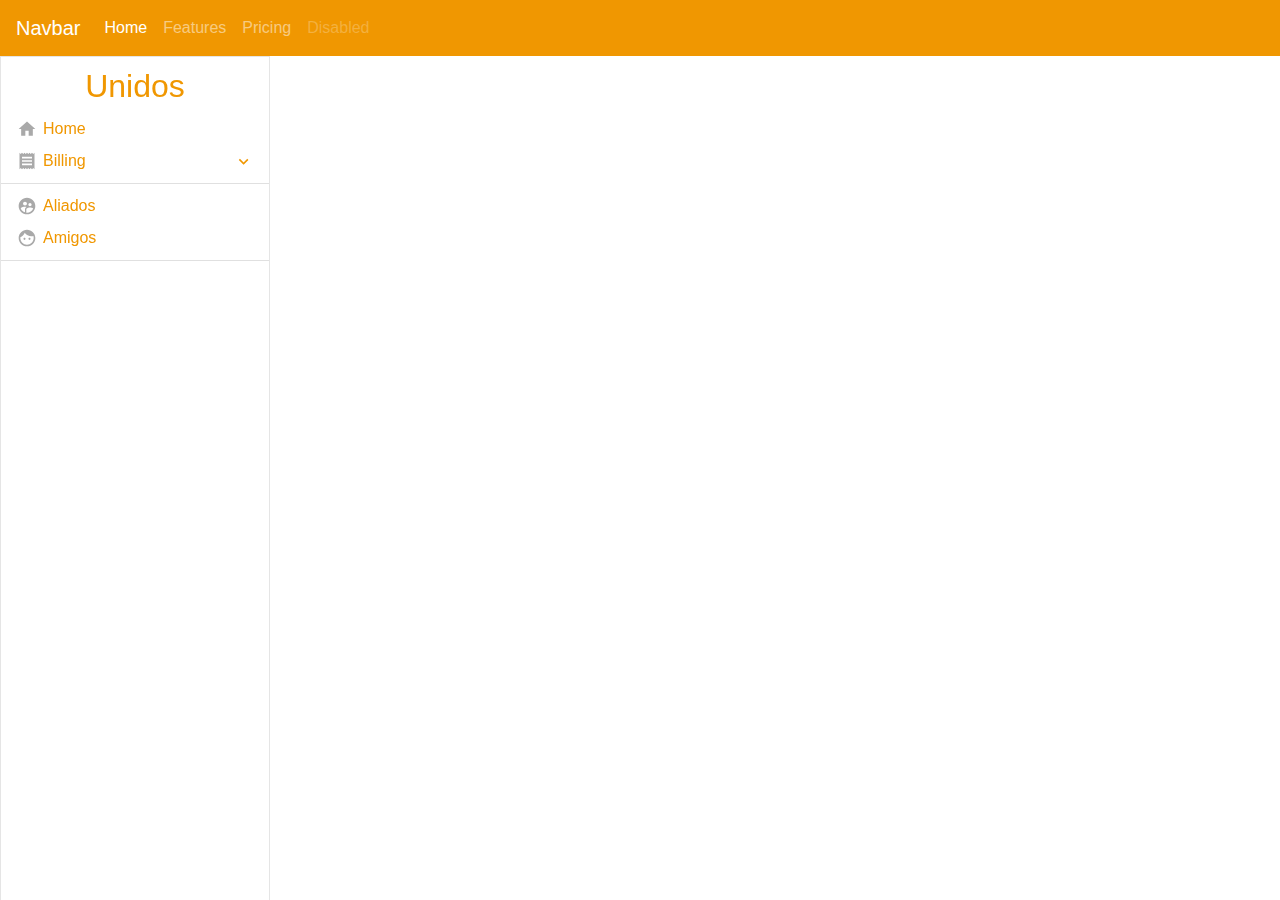
<file: index.html>
<!DOCTYPE html>
<html lang="en">
<head>
    <meta charset="UTF-8">
    <meta name="viewport" content="width=device-width, initial-scale=1.0">
    <meta http-equiv="X-UA-Compatible" content="ie=edge">
    <title>REACT APP</title>

<link href="/bundle.css" rel="stylesheet"></head>
<body>
   <div id="app"></div>
<script type="text/javascript" src="/bundle.js"></script></body>
</html>
</file>
<file: bundle.css>
:root{--color-primary-color: #f09701;--color-primary-color-dark: #ef9815;--color-secundary-color: #06af9b;--color-secundary-color-dark: #096b60}/*!
 * Bootstrap v4.4.1 (https://getbootstrap.com/)
 * Copyright 2011-2019 The Bootstrap Authors
 * Copyright 2011-2019 Twitter, Inc.
 * Licensed under MIT (https://github.com/twbs/bootstrap/blob/master/LICENSE)
 */:root{--blue: #007bff;--indigo: #6610f2;--purple: #6f42c1;--pink: #e83e8c;--red: #dc3545;--orange: #fd7e14;--yellow: #ffc107;--green: #28a745;--teal: #20c997;--cyan: #17a2b8;--white: #fff;--gray: #6c757d;--gray-dark: #343a40;--primary: #f09701;--secondary: #6c757d;--success: #28a745;--info: #17a2b8;--warning: #ffc107;--danger: #ff4136;--light: #f8f9fa;--dark: #343a40;--secundary: #06af9b;--breakpoint-xs: 0;--breakpoint-sm: 576px;--breakpoint-md: 768px;--breakpoint-lg: 992px;--breakpoint-xl: 1200px;--font-family-sans-serif: -apple-system, BlinkMacSystemFont, "Segoe UI", Roboto, "Helvetica Neue", Arial, "Noto Sans", sans-serif, "Apple Color Emoji", "Segoe UI Emoji", "Segoe UI Symbol", "Noto Color Emoji";--font-family-monospace: SFMono-Regular, Menlo, Monaco, Consolas, "Liberation Mono", "Courier New", monospace}*,*::before,*::after{box-sizing:border-box}html{font-family:sans-serif;line-height:1.15;-webkit-text-size-adjust:100%;-webkit-tap-highlight-color:rgba(0,0,0,0)}article,aside,figcaption,figure,footer,header,hgroup,main,nav,section{display:block}body{margin:0;font-family:-apple-system,BlinkMacSystemFont,"Segoe UI",Roboto,"Helvetica Neue",Arial,"Noto Sans",sans-serif,"Apple Color Emoji","Segoe UI Emoji","Segoe UI Symbol","Noto Color Emoji";font-size:1rem;font-weight:400;line-height:1.5;color:#212529;text-align:left;background-color:#fff}[tabindex="-1"]:focus:not(:focus-visible){outline:0 !important}hr{box-sizing:content-box;height:0;overflow:visible}h1,h2,h3,h4,h5,h6{margin-top:0;margin-bottom:.5rem}p{margin-top:0;margin-bottom:1rem}abbr[title],abbr[data-original-title]{text-decoration:underline;text-decoration:underline dotted;cursor:help;border-bottom:0;text-decoration-skip-ink:none}address{margin-bottom:1rem;font-style:normal;line-height:inherit}ol,ul,dl{margin-top:0;margin-bottom:1rem}ol ol,ul ul,ol ul,ul ol{margin-bottom:0}dt{font-weight:700}dd{margin-bottom:.5rem;margin-left:0}blockquote{margin:0 0 1rem}b,strong{font-weight:bolder}small{font-size:80%}sub,sup{position:relative;font-size:75%;line-height:0;vertical-align:baseline}sub{bottom:-.25em}sup{top:-.5em}a{color:#f09701;text-decoration:none;background-color:transparent}a:hover{color:#a46701;text-decoration:underline}a:not([href]){color:inherit;text-decoration:none}a:not([href]):hover{color:inherit;text-decoration:none}pre,code,kbd,samp{font-family:SFMono-Regular,Menlo,Monaco,Consolas,"Liberation Mono","Courier New",monospace;font-size:1em}pre{margin-top:0;margin-bottom:1rem;overflow:auto}figure{margin:0 0 1rem}img{vertical-align:middle;border-style:none}svg{overflow:hidden;vertical-align:middle}table{border-collapse:collapse}caption{padding-top:.75rem;padding-bottom:.75rem;color:#6c757d;text-align:left;caption-side:bottom}th{text-align:inherit}label{display:inline-block;margin-bottom:.5rem}button{border-radius:0}button:focus{outline:1px dotted;outline:5px auto -webkit-focus-ring-color}input,button,select,optgroup,textarea{margin:0;font-family:inherit;font-size:inherit;line-height:inherit}button,input{overflow:visible}button,select{text-transform:none}select{word-wrap:normal}button,[type="button"],[type="reset"],[type="submit"]{-webkit-appearance:button}button:not(:disabled),[type="button"]:not(:disabled),[type="reset"]:not(:disabled),[type="submit"]:not(:disabled){cursor:pointer}button::-moz-focus-inner,[type="button"]::-moz-focus-inner,[type="reset"]::-moz-focus-inner,[type="submit"]::-moz-focus-inner{padding:0;border-style:none}input[type="radio"],input[type="checkbox"]{box-sizing:border-box;padding:0}input[type="date"],input[type="time"],input[type="datetime-local"],input[type="month"]{-webkit-appearance:listbox}textarea{overflow:auto;resize:vertical}fieldset{min-width:0;padding:0;margin:0;border:0}legend{display:block;width:100%;max-width:100%;padding:0;margin-bottom:.5rem;font-size:1.5rem;line-height:inherit;color:inherit;white-space:normal}progress{vertical-align:baseline}[type="number"]::-webkit-inner-spin-button,[type="number"]::-webkit-outer-spin-button{height:auto}[type="search"]{outline-offset:-2px;-webkit-appearance:none}[type="search"]::-webkit-search-decoration{-webkit-appearance:none}::-webkit-file-upload-button{font:inherit;-webkit-appearance:button}output{display:inline-block}summary{display:list-item;cursor:pointer}template{display:none}[hidden]{display:none !important}h1,h2,h3,h4,h5,h6,.h1,.h2,.h3,.h4,.h5,.h6{margin-bottom:.5rem;font-weight:500;line-height:1.2}h1,.h1{font-size:2.5rem}h2,.h2{font-size:2rem}h3,.h3{font-size:1.75rem}h4,.h4{font-size:1.5rem}h5,.h5{font-size:1.25rem}h6,.h6{font-size:1rem}.lead{font-size:1.25rem;font-weight:300}.display-1{font-size:6rem;font-weight:300;line-height:1.2}.display-2{font-size:5.5rem;font-weight:300;line-height:1.2}.display-3{font-size:4.5rem;font-weight:300;line-height:1.2}.display-4{font-size:3.5rem;font-weight:300;line-height:1.2}hr{margin-top:1rem;margin-bottom:1rem;border:0;border-top:1px solid rgba(0,0,0,0.1)}small,.small{font-size:80%;font-weight:400}mark,.mark{padding:.2em;background-color:#fcf8e3}.list-unstyled{padding-left:0;list-style:none}.list-inline{padding-left:0;list-style:none}.list-inline-item{display:inline-block}.list-inline-item:not(:last-child){margin-right:.5rem}.initialism{font-size:90%;text-transform:uppercase}.blockquote{margin-bottom:1rem;font-size:1.25rem}.blockquote-footer{display:block;font-size:80%;color:#6c757d}.blockquote-footer::before{content:"\2014\00A0"}.img-fluid{max-width:100%;height:auto}.img-thumbnail{padding:.25rem;background-color:#fff;border:1px solid #dee2e6;border-radius:.25rem;max-width:100%;height:auto}.figure{display:inline-block}.figure-img{margin-bottom:.5rem;line-height:1}.figure-caption{font-size:90%;color:#6c757d}code{font-size:87.5%;color:#e83e8c;word-wrap:break-word}a>code{color:inherit}kbd{padding:.2rem .4rem;font-size:87.5%;color:#fff;background-color:#212529;border-radius:.2rem}kbd kbd{padding:0;font-size:100%;font-weight:700}pre{display:block;font-size:87.5%;color:#212529}pre code{font-size:inherit;color:inherit;word-break:normal}.pre-scrollable{max-height:340px;overflow-y:scroll}.container{width:100%;padding-right:15px;padding-left:15px;margin-right:auto;margin-left:auto}@media (min-width: 576px){.container{max-width:540px}}@media (min-width: 768px){.container{max-width:720px}}@media (min-width: 992px){.container{max-width:960px}}@media (min-width: 1200px){.container{max-width:1140px}}.container-fluid,.container-sm,.container-md,.container-lg,.container-xl{width:100%;padding-right:15px;padding-left:15px;margin-right:auto;margin-left:auto}@media (min-width: 576px){.container,.container-sm{max-width:540px}}@media (min-width: 768px){.container,.container-sm,.container-md{max-width:720px}}@media (min-width: 992px){.container,.container-sm,.container-md,.container-lg{max-width:960px}}@media (min-width: 1200px){.container,.container-sm,.container-md,.container-lg,.container-xl{max-width:1140px}}.row{display:flex;flex-wrap:wrap;margin-right:-15px;margin-left:-15px}.no-gutters{margin-right:0;margin-left:0}.no-gutters>.col,.no-gutters>[class*="col-"]{padding-right:0;padding-left:0}.col-1,.col-2,.col-3,.col-4,.col-5,.col-6,.col-7,.col-8,.col-9,.col-10,.col-11,.col-12,.col,.col-auto,.col-sm-1,.col-sm-2,.col-sm-3,.col-sm-4,.col-sm-5,.col-sm-6,.col-sm-7,.col-sm-8,.col-sm-9,.col-sm-10,.col-sm-11,.col-sm-12,.col-sm,.col-sm-auto,.col-md-1,.col-md-2,.col-md-3,.col-md-4,.col-md-5,.col-md-6,.col-md-7,.col-md-8,.col-md-9,.col-md-10,.col-md-11,.col-md-12,.col-md,.col-md-auto,.col-lg-1,.col-lg-2,.col-lg-3,.col-lg-4,.col-lg-5,.col-lg-6,.col-lg-7,.col-lg-8,.col-lg-9,.col-lg-10,.col-lg-11,.col-lg-12,.col-lg,.col-lg-auto,.col-xl-1,.col-xl-2,.col-xl-3,.col-xl-4,.col-xl-5,.col-xl-6,.col-xl-7,.col-xl-8,.col-xl-9,.col-xl-10,.col-xl-11,.col-xl-12,.col-xl,.col-xl-auto{position:relative;width:100%;padding-right:15px;padding-left:15px}.col{flex-basis:0;flex-grow:1;max-width:100%}.row-cols-1>*{flex:0 0 100%;max-width:100%}.row-cols-2>*{flex:0 0 50%;max-width:50%}.row-cols-3>*{flex:0 0 33.33333%;max-width:33.33333%}.row-cols-4>*{flex:0 0 25%;max-width:25%}.row-cols-5>*{flex:0 0 20%;max-width:20%}.row-cols-6>*{flex:0 0 16.66667%;max-width:16.66667%}.col-auto{flex:0 0 auto;width:auto;max-width:100%}.col-1{flex:0 0 8.33333%;max-width:8.33333%}.col-2{flex:0 0 16.66667%;max-width:16.66667%}.col-3{flex:0 0 25%;max-width:25%}.col-4{flex:0 0 33.33333%;max-width:33.33333%}.col-5{flex:0 0 41.66667%;max-width:41.66667%}.col-6{flex:0 0 50%;max-width:50%}.col-7{flex:0 0 58.33333%;max-width:58.33333%}.col-8{flex:0 0 66.66667%;max-width:66.66667%}.col-9{flex:0 0 75%;max-width:75%}.col-10{flex:0 0 83.33333%;max-width:83.33333%}.col-11{flex:0 0 91.66667%;max-width:91.66667%}.col-12{flex:0 0 100%;max-width:100%}.order-first{order:-1}.order-last{order:13}.order-0{order:0}.order-1{order:1}.order-2{order:2}.order-3{order:3}.order-4{order:4}.order-5{order:5}.order-6{order:6}.order-7{order:7}.order-8{order:8}.order-9{order:9}.order-10{order:10}.order-11{order:11}.order-12{order:12}.offset-1{margin-left:8.33333%}.offset-2{margin-left:16.66667%}.offset-3{margin-left:25%}.offset-4{margin-left:33.33333%}.offset-5{margin-left:41.66667%}.offset-6{margin-left:50%}.offset-7{margin-left:58.33333%}.offset-8{margin-left:66.66667%}.offset-9{margin-left:75%}.offset-10{margin-left:83.33333%}.offset-11{margin-left:91.66667%}@media (min-width: 576px){.col-sm{flex-basis:0;flex-grow:1;max-width:100%}.row-cols-sm-1>*{flex:0 0 100%;max-width:100%}.row-cols-sm-2>*{flex:0 0 50%;max-width:50%}.row-cols-sm-3>*{flex:0 0 33.33333%;max-width:33.33333%}.row-cols-sm-4>*{flex:0 0 25%;max-width:25%}.row-cols-sm-5>*{flex:0 0 20%;max-width:20%}.row-cols-sm-6>*{flex:0 0 16.66667%;max-width:16.66667%}.col-sm-auto{flex:0 0 auto;width:auto;max-width:100%}.col-sm-1{flex:0 0 8.33333%;max-width:8.33333%}.col-sm-2{flex:0 0 16.66667%;max-width:16.66667%}.col-sm-3{flex:0 0 25%;max-width:25%}.col-sm-4{flex:0 0 33.33333%;max-width:33.33333%}.col-sm-5{flex:0 0 41.66667%;max-width:41.66667%}.col-sm-6{flex:0 0 50%;max-width:50%}.col-sm-7{flex:0 0 58.33333%;max-width:58.33333%}.col-sm-8{flex:0 0 66.66667%;max-width:66.66667%}.col-sm-9{flex:0 0 75%;max-width:75%}.col-sm-10{flex:0 0 83.33333%;max-width:83.33333%}.col-sm-11{flex:0 0 91.66667%;max-width:91.66667%}.col-sm-12{flex:0 0 100%;max-width:100%}.order-sm-first{order:-1}.order-sm-last{order:13}.order-sm-0{order:0}.order-sm-1{order:1}.order-sm-2{order:2}.order-sm-3{order:3}.order-sm-4{order:4}.order-sm-5{order:5}.order-sm-6{order:6}.order-sm-7{order:7}.order-sm-8{order:8}.order-sm-9{order:9}.order-sm-10{order:10}.order-sm-11{order:11}.order-sm-12{order:12}.offset-sm-0{margin-left:0}.offset-sm-1{margin-left:8.33333%}.offset-sm-2{margin-left:16.66667%}.offset-sm-3{margin-left:25%}.offset-sm-4{margin-left:33.33333%}.offset-sm-5{margin-left:41.66667%}.offset-sm-6{margin-left:50%}.offset-sm-7{margin-left:58.33333%}.offset-sm-8{margin-left:66.66667%}.offset-sm-9{margin-left:75%}.offset-sm-10{margin-left:83.33333%}.offset-sm-11{margin-left:91.66667%}}@media (min-width: 768px){.col-md{flex-basis:0;flex-grow:1;max-width:100%}.row-cols-md-1>*{flex:0 0 100%;max-width:100%}.row-cols-md-2>*{flex:0 0 50%;max-width:50%}.row-cols-md-3>*{flex:0 0 33.33333%;max-width:33.33333%}.row-cols-md-4>*{flex:0 0 25%;max-width:25%}.row-cols-md-5>*{flex:0 0 20%;max-width:20%}.row-cols-md-6>*{flex:0 0 16.66667%;max-width:16.66667%}.col-md-auto{flex:0 0 auto;width:auto;max-width:100%}.col-md-1{flex:0 0 8.33333%;max-width:8.33333%}.col-md-2{flex:0 0 16.66667%;max-width:16.66667%}.col-md-3{flex:0 0 25%;max-width:25%}.col-md-4{flex:0 0 33.33333%;max-width:33.33333%}.col-md-5{flex:0 0 41.66667%;max-width:41.66667%}.col-md-6{flex:0 0 50%;max-width:50%}.col-md-7{flex:0 0 58.33333%;max-width:58.33333%}.col-md-8{flex:0 0 66.66667%;max-width:66.66667%}.col-md-9{flex:0 0 75%;max-width:75%}.col-md-10{flex:0 0 83.33333%;max-width:83.33333%}.col-md-11{flex:0 0 91.66667%;max-width:91.66667%}.col-md-12{flex:0 0 100%;max-width:100%}.order-md-first{order:-1}.order-md-last{order:13}.order-md-0{order:0}.order-md-1{order:1}.order-md-2{order:2}.order-md-3{order:3}.order-md-4{order:4}.order-md-5{order:5}.order-md-6{order:6}.order-md-7{order:7}.order-md-8{order:8}.order-md-9{order:9}.order-md-10{order:10}.order-md-11{order:11}.order-md-12{order:12}.offset-md-0{margin-left:0}.offset-md-1{margin-left:8.33333%}.offset-md-2{margin-left:16.66667%}.offset-md-3{margin-left:25%}.offset-md-4{margin-left:33.33333%}.offset-md-5{margin-left:41.66667%}.offset-md-6{margin-left:50%}.offset-md-7{margin-left:58.33333%}.offset-md-8{margin-left:66.66667%}.offset-md-9{margin-left:75%}.offset-md-10{margin-left:83.33333%}.offset-md-11{margin-left:91.66667%}}@media (min-width: 992px){.col-lg{flex-basis:0;flex-grow:1;max-width:100%}.row-cols-lg-1>*{flex:0 0 100%;max-width:100%}.row-cols-lg-2>*{flex:0 0 50%;max-width:50%}.row-cols-lg-3>*{flex:0 0 33.33333%;max-width:33.33333%}.row-cols-lg-4>*{flex:0 0 25%;max-width:25%}.row-cols-lg-5>*{flex:0 0 20%;max-width:20%}.row-cols-lg-6>*{flex:0 0 16.66667%;max-width:16.66667%}.col-lg-auto{flex:0 0 auto;width:auto;max-width:100%}.col-lg-1{flex:0 0 8.33333%;max-width:8.33333%}.col-lg-2{flex:0 0 16.66667%;max-width:16.66667%}.col-lg-3{flex:0 0 25%;max-width:25%}.col-lg-4{flex:0 0 33.33333%;max-width:33.33333%}.col-lg-5{flex:0 0 41.66667%;max-width:41.66667%}.col-lg-6{flex:0 0 50%;max-width:50%}.col-lg-7{flex:0 0 58.33333%;max-width:58.33333%}.col-lg-8{flex:0 0 66.66667%;max-width:66.66667%}.col-lg-9{flex:0 0 75%;max-width:75%}.col-lg-10{flex:0 0 83.33333%;max-width:83.33333%}.col-lg-11{flex:0 0 91.66667%;max-width:91.66667%}.col-lg-12{flex:0 0 100%;max-width:100%}.order-lg-first{order:-1}.order-lg-last{order:13}.order-lg-0{order:0}.order-lg-1{order:1}.order-lg-2{order:2}.order-lg-3{order:3}.order-lg-4{order:4}.order-lg-5{order:5}.order-lg-6{order:6}.order-lg-7{order:7}.order-lg-8{order:8}.order-lg-9{order:9}.order-lg-10{order:10}.order-lg-11{order:11}.order-lg-12{order:12}.offset-lg-0{margin-left:0}.offset-lg-1{margin-left:8.33333%}.offset-lg-2{margin-left:16.66667%}.offset-lg-3{margin-left:25%}.offset-lg-4{margin-left:33.33333%}.offset-lg-5{margin-left:41.66667%}.offset-lg-6{margin-left:50%}.offset-lg-7{margin-left:58.33333%}.offset-lg-8{margin-left:66.66667%}.offset-lg-9{margin-left:75%}.offset-lg-10{margin-left:83.33333%}.offset-lg-11{margin-left:91.66667%}}@media (min-width: 1200px){.col-xl{flex-basis:0;flex-grow:1;max-width:100%}.row-cols-xl-1>*{flex:0 0 100%;max-width:100%}.row-cols-xl-2>*{flex:0 0 50%;max-width:50%}.row-cols-xl-3>*{flex:0 0 33.33333%;max-width:33.33333%}.row-cols-xl-4>*{flex:0 0 25%;max-width:25%}.row-cols-xl-5>*{flex:0 0 20%;max-width:20%}.row-cols-xl-6>*{flex:0 0 16.66667%;max-width:16.66667%}.col-xl-auto{flex:0 0 auto;width:auto;max-width:100%}.col-xl-1{flex:0 0 8.33333%;max-width:8.33333%}.col-xl-2{flex:0 0 16.66667%;max-width:16.66667%}.col-xl-3{flex:0 0 25%;max-width:25%}.col-xl-4{flex:0 0 33.33333%;max-width:33.33333%}.col-xl-5{flex:0 0 41.66667%;max-width:41.66667%}.col-xl-6{flex:0 0 50%;max-width:50%}.col-xl-7{flex:0 0 58.33333%;max-width:58.33333%}.col-xl-8{flex:0 0 66.66667%;max-width:66.66667%}.col-xl-9{flex:0 0 75%;max-width:75%}.col-xl-10{flex:0 0 83.33333%;max-width:83.33333%}.col-xl-11{flex:0 0 91.66667%;max-width:91.66667%}.col-xl-12{flex:0 0 100%;max-width:100%}.order-xl-first{order:-1}.order-xl-last{order:13}.order-xl-0{order:0}.order-xl-1{order:1}.order-xl-2{order:2}.order-xl-3{order:3}.order-xl-4{order:4}.order-xl-5{order:5}.order-xl-6{order:6}.order-xl-7{order:7}.order-xl-8{order:8}.order-xl-9{order:9}.order-xl-10{order:10}.order-xl-11{order:11}.order-xl-12{order:12}.offset-xl-0{margin-left:0}.offset-xl-1{margin-left:8.33333%}.offset-xl-2{margin-left:16.66667%}.offset-xl-3{margin-left:25%}.offset-xl-4{margin-left:33.33333%}.offset-xl-5{margin-left:41.66667%}.offset-xl-6{margin-left:50%}.offset-xl-7{margin-left:58.33333%}.offset-xl-8{margin-left:66.66667%}.offset-xl-9{margin-left:75%}.offset-xl-10{margin-left:83.33333%}.offset-xl-11{margin-left:91.66667%}}.table{width:100%;margin-bottom:1rem;color:#212529}.table th,.table td{padding:.75rem;vertical-align:top;border-top:1px solid #dee2e6}.table thead th{vertical-align:bottom;border-bottom:2px solid #dee2e6}.table tbody+tbody{border-top:2px solid #dee2e6}.table-sm th,.table-sm td{padding:.3rem}.table-bordered{border:1px solid #dee2e6}.table-bordered th,.table-bordered td{border:1px solid #dee2e6}.table-bordered thead th,.table-bordered thead td{border-bottom-width:2px}.table-borderless th,.table-borderless td,.table-borderless thead th,.table-borderless tbody+tbody{border:0}.table-striped tbody tr:nth-of-type(odd){background-color:rgba(0,0,0,0.05)}.table-hover tbody tr:hover{color:#212529;background-color:rgba(0,0,0,0.075)}.table-primary,.table-primary>th,.table-primary>td{background-color:#fbe2b8}.table-primary th,.table-primary td,.table-primary thead th,.table-primary tbody+tbody{border-color:#f7c97b}.table-hover .table-primary:hover{background-color:#fad8a0}.table-hover .table-primary:hover>td,.table-hover .table-primary:hover>th{background-color:#fad8a0}.table-secondary,.table-secondary>th,.table-secondary>td{background-color:#d6d8db}.table-secondary th,.table-secondary td,.table-secondary thead th,.table-secondary tbody+tbody{border-color:#b3b7bb}.table-hover .table-secondary:hover{background-color:#c8cbcf}.table-hover .table-secondary:hover>td,.table-hover .table-secondary:hover>th{background-color:#c8cbcf}.table-success,.table-success>th,.table-success>td{background-color:#c3e6cb}.table-success th,.table-success td,.table-success thead th,.table-success tbody+tbody{border-color:#8fd19e}.table-hover .table-success:hover{background-color:#b1dfbb}.table-hover .table-success:hover>td,.table-hover .table-success:hover>th{background-color:#b1dfbb}.table-info,.table-info>th,.table-info>td{background-color:#bee5eb}.table-info th,.table-info td,.table-info thead th,.table-info tbody+tbody{border-color:#86cfda}.table-hover .table-info:hover{background-color:#abdde5}.table-hover .table-info:hover>td,.table-hover .table-info:hover>th{background-color:#abdde5}.table-warning,.table-warning>th,.table-warning>td{background-color:#ffeeba}.table-warning th,.table-warning td,.table-warning thead th,.table-warning tbody+tbody{border-color:#ffdf7e}.table-hover .table-warning:hover{background-color:#ffe8a1}.table-hover .table-warning:hover>td,.table-hover .table-warning:hover>th{background-color:#ffe8a1}.table-danger,.table-danger>th,.table-danger>td{background-color:#ffcac7}.table-danger th,.table-danger td,.table-danger thead th,.table-danger tbody+tbody{border-color:#ff9c96}.table-hover .table-danger:hover{background-color:#ffb2ae}.table-hover .table-danger:hover>td,.table-hover .table-danger:hover>th{background-color:#ffb2ae}.table-light,.table-light>th,.table-light>td{background-color:#fdfdfe}.table-light th,.table-light td,.table-light thead th,.table-light tbody+tbody{border-color:#fbfcfc}.table-hover .table-light:hover{background-color:#ececf6}.table-hover .table-light:hover>td,.table-hover .table-light:hover>th{background-color:#ececf6}.table-dark,.table-dark>th,.table-dark>td{background-color:#c6c8ca}.table-dark th,.table-dark td,.table-dark thead th,.table-dark tbody+tbody{border-color:#95999c}.table-hover .table-dark:hover{background-color:#b9bbbe}.table-hover .table-dark:hover>td,.table-hover .table-dark:hover>th{background-color:#b9bbbe}.table-secundary,.table-secundary>th,.table-secundary>td{background-color:#b9e9e3}.table-secundary th,.table-secundary td,.table-secundary thead th,.table-secundary tbody+tbody{border-color:#7ed5cb}.table-hover .table-secundary:hover{background-color:#a6e3db}.table-hover .table-secundary:hover>td,.table-hover .table-secundary:hover>th{background-color:#a6e3db}.table-active,.table-active>th,.table-active>td{background-color:rgba(0,0,0,0.075)}.table-hover .table-active:hover{background-color:rgba(0,0,0,0.075)}.table-hover .table-active:hover>td,.table-hover .table-active:hover>th{background-color:rgba(0,0,0,0.075)}.table .thead-dark th{color:#fff;background-color:#343a40;border-color:#454d55}.table .thead-light th{color:#495057;background-color:#e9ecef;border-color:#dee2e6}.table-dark{color:#fff;background-color:#343a40}.table-dark th,.table-dark td,.table-dark thead th{border-color:#454d55}.table-dark.table-bordered{border:0}.table-dark.table-striped tbody tr:nth-of-type(odd){background-color:rgba(255,255,255,0.05)}.table-dark.table-hover tbody tr:hover{color:#fff;background-color:rgba(255,255,255,0.075)}@media (max-width: 575.98px){.table-responsive-sm{display:block;width:100%;overflow-x:auto;-webkit-overflow-scrolling:touch}.table-responsive-sm>.table-bordered{border:0}}@media (max-width: 767.98px){.table-responsive-md{display:block;width:100%;overflow-x:auto;-webkit-overflow-scrolling:touch}.table-responsive-md>.table-bordered{border:0}}@media (max-width: 991.98px){.table-responsive-lg{display:block;width:100%;overflow-x:auto;-webkit-overflow-scrolling:touch}.table-responsive-lg>.table-bordered{border:0}}@media (max-width: 1199.98px){.table-responsive-xl{display:block;width:100%;overflow-x:auto;-webkit-overflow-scrolling:touch}.table-responsive-xl>.table-bordered{border:0}}.table-responsive{display:block;width:100%;overflow-x:auto;-webkit-overflow-scrolling:touch}.table-responsive>.table-bordered{border:0}.form-control{display:block;width:100%;height:calc(1.5em + .75rem + 2px);padding:.375rem .75rem;font-size:1rem;font-weight:400;line-height:1.5;color:#495057;background-color:#fff;background-clip:padding-box;border:1px solid #ced4da;border-radius:.25rem;transition:border-color 0.15s ease-in-out,box-shadow 0.15s ease-in-out}@media (prefers-reduced-motion: reduce){.form-control{transition:none}}.form-control::-ms-expand{background-color:transparent;border:0}.form-control:-moz-focusring{color:transparent;text-shadow:0 0 0 #495057}.form-control:focus{color:#495057;background-color:#fff;border-color:#feca72;outline:0;box-shadow:0 0 0 .2rem rgba(240,151,1,0.25)}.form-control::placeholder{color:#6c757d;opacity:1}.form-control:disabled,.form-control[readonly]{background-color:#e9ecef;opacity:1}select.form-control:focus::-ms-value{color:#495057;background-color:#fff}.form-control-file,.form-control-range{display:block;width:100%}.col-form-label{padding-top:calc(.375rem + 1px);padding-bottom:calc(.375rem + 1px);margin-bottom:0;font-size:inherit;line-height:1.5}.col-form-label-lg{padding-top:calc(.5rem + 1px);padding-bottom:calc(.5rem + 1px);font-size:1.25rem;line-height:1.5}.col-form-label-sm{padding-top:calc(.25rem + 1px);padding-bottom:calc(.25rem + 1px);font-size:.875rem;line-height:1.5}.form-control-plaintext{display:block;width:100%;padding:.375rem 0;margin-bottom:0;font-size:1rem;line-height:1.5;color:#212529;background-color:transparent;border:solid transparent;border-width:1px 0}.form-control-plaintext.form-control-sm,.form-control-plaintext.form-control-lg{padding-right:0;padding-left:0}.form-control-sm{height:calc(1.5em + .5rem + 2px);padding:.25rem .5rem;font-size:.875rem;line-height:1.5;border-radius:.2rem}.form-control-lg{height:calc(1.5em + 1rem + 2px);padding:.5rem 1rem;font-size:1.25rem;line-height:1.5;border-radius:.3rem}select.form-control[size],select.form-control[multiple]{height:auto}textarea.form-control{height:auto}.form-group{margin-bottom:1rem}.form-text{display:block;margin-top:.25rem}.form-row{display:flex;flex-wrap:wrap;margin-right:-5px;margin-left:-5px}.form-row>.col,.form-row>[class*="col-"]{padding-right:5px;padding-left:5px}.form-check{position:relative;display:block;padding-left:1.25rem}.form-check-input{position:absolute;margin-top:.3rem;margin-left:-1.25rem}.form-check-input[disabled] ~ .form-check-label,.form-check-input:disabled ~ .form-check-label{color:#6c757d}.form-check-label{margin-bottom:0}.form-check-inline{display:inline-flex;align-items:center;padding-left:0;margin-right:.75rem}.form-check-inline .form-check-input{position:static;margin-top:0;margin-right:.3125rem;margin-left:0}.valid-feedback{display:none;width:100%;margin-top:.25rem;font-size:80%;color:#28a745}.valid-tooltip{position:absolute;top:100%;z-index:5;display:none;max-width:100%;padding:.25rem .5rem;margin-top:.1rem;font-size:.875rem;line-height:1.5;color:#fff;background-color:rgba(40,167,69,0.9);border-radius:.25rem}.was-validated :valid ~ .valid-feedback,.was-validated :valid ~ .valid-tooltip,.is-valid ~ .valid-feedback,.is-valid ~ .valid-tooltip{display:block}.was-validated .form-control:valid,.form-control.is-valid{border-color:#28a745;padding-right:calc(1.5em + .75rem);background-image:url("data:image/svg+xml,%3csvg xmlns='http://www.w3.org/2000/svg' width='8' height='8' viewBox='0 0 8 8'%3e%3cpath fill='%2328a745' d='M2.3 6.73L.6 4.53c-.4-1.04.46-1.4 1.1-.8l1.1 1.4 3.4-3.8c.6-.63 1.6-.27 1.2.7l-4 4.6c-.43.5-.8.4-1.1.1z'/%3e%3c/svg%3e");background-repeat:no-repeat;background-position:right calc(.375em + .1875rem) center;background-size:calc(.75em + .375rem) calc(.75em + .375rem)}.was-validated .form-control:valid:focus,.form-control.is-valid:focus{border-color:#28a745;box-shadow:0 0 0 .2rem rgba(40,167,69,0.25)}.was-validated textarea.form-control:valid,textarea.form-control.is-valid{padding-right:calc(1.5em + .75rem);background-position:top calc(.375em + .1875rem) right calc(.375em + .1875rem)}.was-validated .custom-select:valid,.custom-select.is-valid{border-color:#28a745;padding-right:calc(.75em + 2.3125rem);background:url("data:image/svg+xml,%3csvg xmlns='http://www.w3.org/2000/svg' width='4' height='5' viewBox='0 0 4 5'%3e%3cpath fill='%23343a40' d='M2 0L0 2h4zm0 5L0 3h4z'/%3e%3c/svg%3e") no-repeat right .75rem center/8px 10px,url("data:image/svg+xml,%3csvg xmlns='http://www.w3.org/2000/svg' width='8' height='8' viewBox='0 0 8 8'%3e%3cpath fill='%2328a745' d='M2.3 6.73L.6 4.53c-.4-1.04.46-1.4 1.1-.8l1.1 1.4 3.4-3.8c.6-.63 1.6-.27 1.2.7l-4 4.6c-.43.5-.8.4-1.1.1z'/%3e%3c/svg%3e") #fff no-repeat center right 1.75rem/calc(.75em + .375rem) calc(.75em + .375rem)}.was-validated .custom-select:valid:focus,.custom-select.is-valid:focus{border-color:#28a745;box-shadow:0 0 0 .2rem rgba(40,167,69,0.25)}.was-validated .form-check-input:valid ~ .form-check-label,.form-check-input.is-valid ~ .form-check-label{color:#28a745}.was-validated .form-check-input:valid ~ .valid-feedback,.was-validated .form-check-input:valid ~ .valid-tooltip,.form-check-input.is-valid ~ .valid-feedback,.form-check-input.is-valid ~ .valid-tooltip{display:block}.was-validated .custom-control-input:valid ~ .custom-control-label,.custom-control-input.is-valid ~ .custom-control-label{color:#28a745}.was-validated .custom-control-input:valid ~ .custom-control-label::before,.custom-control-input.is-valid ~ .custom-control-label::before{border-color:#28a745}.was-validated .custom-control-input:valid:checked ~ .custom-control-label::before,.custom-control-input.is-valid:checked ~ .custom-control-label::before{border-color:#34ce57;background-color:#34ce57}.was-validated .custom-control-input:valid:focus ~ .custom-control-label::before,.custom-control-input.is-valid:focus ~ .custom-control-label::before{box-shadow:0 0 0 .2rem rgba(40,167,69,0.25)}.was-validated .custom-control-input:valid:focus:not(:checked) ~ .custom-control-label::before,.custom-control-input.is-valid:focus:not(:checked) ~ .custom-control-label::before{border-color:#28a745}.was-validated .custom-file-input:valid ~ .custom-file-label,.custom-file-input.is-valid ~ .custom-file-label{border-color:#28a745}.was-validated .custom-file-input:valid:focus ~ .custom-file-label,.custom-file-input.is-valid:focus ~ .custom-file-label{border-color:#28a745;box-shadow:0 0 0 .2rem rgba(40,167,69,0.25)}.invalid-feedback{display:none;width:100%;margin-top:.25rem;font-size:80%;color:#ff4136}.invalid-tooltip{position:absolute;top:100%;z-index:5;display:none;max-width:100%;padding:.25rem .5rem;margin-top:.1rem;font-size:.875rem;line-height:1.5;color:#fff;background-color:rgba(255,65,54,0.9);border-radius:.25rem}.was-validated :invalid ~ .invalid-feedback,.was-validated :invalid ~ .invalid-tooltip,.is-invalid ~ .invalid-feedback,.is-invalid ~ .invalid-tooltip{display:block}.was-validated .form-control:invalid,.form-control.is-invalid{border-color:#ff4136;padding-right:calc(1.5em + .75rem);background-image:url("data:image/svg+xml,%3csvg xmlns='http://www.w3.org/2000/svg' width='12' height='12' fill='none' stroke='%23ff4136' viewBox='0 0 12 12'%3e%3ccircle cx='6' cy='6' r='4.5'/%3e%3cpath stroke-linejoin='round' d='M5.8 3.6h.4L6 6.5z'/%3e%3ccircle cx='6' cy='8.2' r='.6' fill='%23ff4136' stroke='none'/%3e%3c/svg%3e");background-repeat:no-repeat;background-position:right calc(.375em + .1875rem) center;background-size:calc(.75em + .375rem) calc(.75em + .375rem)}.was-validated .form-control:invalid:focus,.form-control.is-invalid:focus{border-color:#ff4136;box-shadow:0 0 0 .2rem rgba(255,65,54,0.25)}.was-validated textarea.form-control:invalid,textarea.form-control.is-invalid{padding-right:calc(1.5em + .75rem);background-position:top calc(.375em + .1875rem) right calc(.375em + .1875rem)}.was-validated .custom-select:invalid,.custom-select.is-invalid{border-color:#ff4136;padding-right:calc(.75em + 2.3125rem);background:url("data:image/svg+xml,%3csvg xmlns='http://www.w3.org/2000/svg' width='4' height='5' viewBox='0 0 4 5'%3e%3cpath fill='%23343a40' d='M2 0L0 2h4zm0 5L0 3h4z'/%3e%3c/svg%3e") no-repeat right .75rem center/8px 10px,url("data:image/svg+xml,%3csvg xmlns='http://www.w3.org/2000/svg' width='12' height='12' fill='none' stroke='%23ff4136' viewBox='0 0 12 12'%3e%3ccircle cx='6' cy='6' r='4.5'/%3e%3cpath stroke-linejoin='round' d='M5.8 3.6h.4L6 6.5z'/%3e%3ccircle cx='6' cy='8.2' r='.6' fill='%23ff4136' stroke='none'/%3e%3c/svg%3e") #fff no-repeat center right 1.75rem/calc(.75em + .375rem) calc(.75em + .375rem)}.was-validated .custom-select:invalid:focus,.custom-select.is-invalid:focus{border-color:#ff4136;box-shadow:0 0 0 .2rem rgba(255,65,54,0.25)}.was-validated .form-check-input:invalid ~ .form-check-label,.form-check-input.is-invalid ~ .form-check-label{color:#ff4136}.was-validated .form-check-input:invalid ~ .invalid-feedback,.was-validated .form-check-input:invalid ~ .invalid-tooltip,.form-check-input.is-invalid ~ .invalid-feedback,.form-check-input.is-invalid ~ .invalid-tooltip{display:block}.was-validated .custom-control-input:invalid ~ .custom-control-label,.custom-control-input.is-invalid ~ .custom-control-label{color:#ff4136}.was-validated .custom-control-input:invalid ~ .custom-control-label::before,.custom-control-input.is-invalid ~ .custom-control-label::before{border-color:#ff4136}.was-validated .custom-control-input:invalid:checked ~ .custom-control-label::before,.custom-control-input.is-invalid:checked ~ .custom-control-label::before{border-color:#ff7169;background-color:#ff7169}.was-validated .custom-control-input:invalid:focus ~ .custom-control-label::before,.custom-control-input.is-invalid:focus ~ .custom-control-label::before{box-shadow:0 0 0 .2rem rgba(255,65,54,0.25)}.was-validated .custom-control-input:invalid:focus:not(:checked) ~ .custom-control-label::before,.custom-control-input.is-invalid:focus:not(:checked) ~ .custom-control-label::before{border-color:#ff4136}.was-validated .custom-file-input:invalid ~ .custom-file-label,.custom-file-input.is-invalid ~ .custom-file-label{border-color:#ff4136}.was-validated .custom-file-input:invalid:focus ~ .custom-file-label,.custom-file-input.is-invalid:focus ~ .custom-file-label{border-color:#ff4136;box-shadow:0 0 0 .2rem rgba(255,65,54,0.25)}.form-inline{display:flex;flex-flow:row wrap;align-items:center}.form-inline .form-check{width:100%}@media (min-width: 576px){.form-inline label{display:flex;align-items:center;justify-content:center;margin-bottom:0}.form-inline .form-group{display:flex;flex:0 0 auto;flex-flow:row wrap;align-items:center;margin-bottom:0}.form-inline .form-control{display:inline-block;width:auto;vertical-align:middle}.form-inline .form-control-plaintext{display:inline-block}.form-inline .input-group,.form-inline .custom-select{width:auto}.form-inline .form-check{display:flex;align-items:center;justify-content:center;width:auto;padding-left:0}.form-inline .form-check-input{position:relative;flex-shrink:0;margin-top:0;margin-right:.25rem;margin-left:0}.form-inline .custom-control{align-items:center;justify-content:center}.form-inline .custom-control-label{margin-bottom:0}}.btn{display:inline-block;font-weight:400;color:#212529;text-align:center;vertical-align:middle;cursor:pointer;user-select:none;background-color:transparent;border:1px solid transparent;padding:.375rem .75rem;font-size:1rem;line-height:1.5;border-radius:.25rem;transition:color 0.15s ease-in-out,background-color 0.15s ease-in-out,border-color 0.15s ease-in-out,box-shadow 0.15s ease-in-out}@media (prefers-reduced-motion: reduce){.btn{transition:none}}.btn:hover{color:#212529;text-decoration:none}.btn:focus,.btn.focus{outline:0;box-shadow:0 0 0 .2rem rgba(240,151,1,0.25)}.btn.disabled,.btn:disabled{opacity:.65}a.btn.disabled,fieldset:disabled a.btn{pointer-events:none}.btn-primary{color:#212529;background-color:#f09701;border-color:#f09701}.btn-primary:hover{color:#fff;background-color:#ca7f01;border-color:#bd7701}.btn-primary:focus,.btn-primary.focus{color:#fff;background-color:#ca7f01;border-color:#bd7701;box-shadow:0 0 0 .2rem rgba(209,134,7,0.5)}.btn-primary.disabled,.btn-primary:disabled{color:#212529;background-color:#f09701;border-color:#f09701}.btn-primary:not(:disabled):not(.disabled):active,.btn-primary:not(:disabled):not(.disabled).active,.show>.btn-primary.dropdown-toggle{color:#fff;background-color:#bd7701;border-color:#b16f01}.btn-primary:not(:disabled):not(.disabled):active:focus,.btn-primary:not(:disabled):not(.disabled).active:focus,.show>.btn-primary.dropdown-toggle:focus{box-shadow:0 0 0 .2rem rgba(209,134,7,0.5)}.btn-secondary{color:#fff;background-color:#6c757d;border-color:#6c757d}.btn-secondary:hover{color:#fff;background-color:#5a6268;border-color:#545b62}.btn-secondary:focus,.btn-secondary.focus{color:#fff;background-color:#5a6268;border-color:#545b62;box-shadow:0 0 0 .2rem rgba(130,138,145,0.5)}.btn-secondary.disabled,.btn-secondary:disabled{color:#fff;background-color:#6c757d;border-color:#6c757d}.btn-secondary:not(:disabled):not(.disabled):active,.btn-secondary:not(:disabled):not(.disabled).active,.show>.btn-secondary.dropdown-toggle{color:#fff;background-color:#545b62;border-color:#4e555b}.btn-secondary:not(:disabled):not(.disabled):active:focus,.btn-secondary:not(:disabled):not(.disabled).active:focus,.show>.btn-secondary.dropdown-toggle:focus{box-shadow:0 0 0 .2rem rgba(130,138,145,0.5)}.btn-success{color:#fff;background-color:#28a745;border-color:#28a745}.btn-success:hover{color:#fff;background-color:#218838;border-color:#1e7e34}.btn-success:focus,.btn-success.focus{color:#fff;background-color:#218838;border-color:#1e7e34;box-shadow:0 0 0 .2rem rgba(72,180,97,0.5)}.btn-success.disabled,.btn-success:disabled{color:#fff;background-color:#28a745;border-color:#28a745}.btn-success:not(:disabled):not(.disabled):active,.btn-success:not(:disabled):not(.disabled).active,.show>.btn-success.dropdown-toggle{color:#fff;background-color:#1e7e34;border-color:#1c7430}.btn-success:not(:disabled):not(.disabled):active:focus,.btn-success:not(:disabled):not(.disabled).active:focus,.show>.btn-success.dropdown-toggle:focus{box-shadow:0 0 0 .2rem rgba(72,180,97,0.5)}.btn-info{color:#fff;background-color:#17a2b8;border-color:#17a2b8}.btn-info:hover{color:#fff;background-color:#138496;border-color:#117a8b}.btn-info:focus,.btn-info.focus{color:#fff;background-color:#138496;border-color:#117a8b;box-shadow:0 0 0 .2rem rgba(58,176,195,0.5)}.btn-info.disabled,.btn-info:disabled{color:#fff;background-color:#17a2b8;border-color:#17a2b8}.btn-info:not(:disabled):not(.disabled):active,.btn-info:not(:disabled):not(.disabled).active,.show>.btn-info.dropdown-toggle{color:#fff;background-color:#117a8b;border-color:#10707f}.btn-info:not(:disabled):not(.disabled):active:focus,.btn-info:not(:disabled):not(.disabled).active:focus,.show>.btn-info.dropdown-toggle:focus{box-shadow:0 0 0 .2rem rgba(58,176,195,0.5)}.btn-warning{color:#212529;background-color:#ffc107;border-color:#ffc107}.btn-warning:hover{color:#212529;background-color:#e0a800;border-color:#d39e00}.btn-warning:focus,.btn-warning.focus{color:#212529;background-color:#e0a800;border-color:#d39e00;box-shadow:0 0 0 .2rem rgba(222,170,12,0.5)}.btn-warning.disabled,.btn-warning:disabled{color:#212529;background-color:#ffc107;border-color:#ffc107}.btn-warning:not(:disabled):not(.disabled):active,.btn-warning:not(:disabled):not(.disabled).active,.show>.btn-warning.dropdown-toggle{color:#212529;background-color:#d39e00;border-color:#c69500}.btn-warning:not(:disabled):not(.disabled):active:focus,.btn-warning:not(:disabled):not(.disabled).active:focus,.show>.btn-warning.dropdown-toggle:focus{box-shadow:0 0 0 .2rem rgba(222,170,12,0.5)}.btn-danger{color:#fff;background-color:#ff4136;border-color:#ff4136}.btn-danger:hover{color:#fff;background-color:#ff1d10;border-color:#ff1103}.btn-danger:focus,.btn-danger.focus{color:#fff;background-color:#ff1d10;border-color:#ff1103;box-shadow:0 0 0 .2rem rgba(255,94,84,0.5)}.btn-danger.disabled,.btn-danger:disabled{color:#fff;background-color:#ff4136;border-color:#ff4136}.btn-danger:not(:disabled):not(.disabled):active,.btn-danger:not(:disabled):not(.disabled).active,.show>.btn-danger.dropdown-toggle{color:#fff;background-color:#ff1103;border-color:#f50d00}.btn-danger:not(:disabled):not(.disabled):active:focus,.btn-danger:not(:disabled):not(.disabled).active:focus,.show>.btn-danger.dropdown-toggle:focus{box-shadow:0 0 0 .2rem rgba(255,94,84,0.5)}.btn-light{color:#212529;background-color:#f8f9fa;border-color:#f8f9fa}.btn-light:hover{color:#212529;background-color:#e2e6ea;border-color:#dae0e5}.btn-light:focus,.btn-light.focus{color:#212529;background-color:#e2e6ea;border-color:#dae0e5;box-shadow:0 0 0 .2rem rgba(216,217,219,0.5)}.btn-light.disabled,.btn-light:disabled{color:#212529;background-color:#f8f9fa;border-color:#f8f9fa}.btn-light:not(:disabled):not(.disabled):active,.btn-light:not(:disabled):not(.disabled).active,.show>.btn-light.dropdown-toggle{color:#212529;background-color:#dae0e5;border-color:#d3d9df}.btn-light:not(:disabled):not(.disabled):active:focus,.btn-light:not(:disabled):not(.disabled).active:focus,.show>.btn-light.dropdown-toggle:focus{box-shadow:0 0 0 .2rem rgba(216,217,219,0.5)}.btn-dark{color:#fff;background-color:#343a40;border-color:#343a40}.btn-dark:hover{color:#fff;background-color:#23272b;border-color:#1d2124}.btn-dark:focus,.btn-dark.focus{color:#fff;background-color:#23272b;border-color:#1d2124;box-shadow:0 0 0 .2rem rgba(82,88,93,0.5)}.btn-dark.disabled,.btn-dark:disabled{color:#fff;background-color:#343a40;border-color:#343a40}.btn-dark:not(:disabled):not(.disabled):active,.btn-dark:not(:disabled):not(.disabled).active,.show>.btn-dark.dropdown-toggle{color:#fff;background-color:#1d2124;border-color:#171a1d}.btn-dark:not(:disabled):not(.disabled):active:focus,.btn-dark:not(:disabled):not(.disabled).active:focus,.show>.btn-dark.dropdown-toggle:focus{box-shadow:0 0 0 .2rem rgba(82,88,93,0.5)}.btn-secundary{color:#fff;background-color:#06af9b;border-color:#06af9b}.btn-secundary:hover{color:#fff;background-color:#058a7a;border-color:#047e6f}.btn-secundary:focus,.btn-secundary.focus{color:#fff;background-color:#058a7a;border-color:#047e6f;box-shadow:0 0 0 .2rem rgba(43,187,170,0.5)}.btn-secundary.disabled,.btn-secundary:disabled{color:#fff;background-color:#06af9b;border-color:#06af9b}.btn-secundary:not(:disabled):not(.disabled):active,.btn-secundary:not(:disabled):not(.disabled).active,.show>.btn-secundary.dropdown-toggle{color:#fff;background-color:#047e6f;border-color:#047164}.btn-secundary:not(:disabled):not(.disabled):active:focus,.btn-secundary:not(:disabled):not(.disabled).active:focus,.show>.btn-secundary.dropdown-toggle:focus{box-shadow:0 0 0 .2rem rgba(43,187,170,0.5)}.btn-outline-primary{color:#f09701;border-color:#f09701}.btn-outline-primary:hover{color:#212529;background-color:#f09701;border-color:#f09701}.btn-outline-primary:focus,.btn-outline-primary.focus{box-shadow:0 0 0 .2rem rgba(240,151,1,0.5)}.btn-outline-primary.disabled,.btn-outline-primary:disabled{color:#f09701;background-color:transparent}.btn-outline-primary:not(:disabled):not(.disabled):active,.btn-outline-primary:not(:disabled):not(.disabled).active,.show>.btn-outline-primary.dropdown-toggle{color:#212529;background-color:#f09701;border-color:#f09701}.btn-outline-primary:not(:disabled):not(.disabled):active:focus,.btn-outline-primary:not(:disabled):not(.disabled).active:focus,.show>.btn-outline-primary.dropdown-toggle:focus{box-shadow:0 0 0 .2rem rgba(240,151,1,0.5)}.btn-outline-secondary{color:#6c757d;border-color:#6c757d}.btn-outline-secondary:hover{color:#fff;background-color:#6c757d;border-color:#6c757d}.btn-outline-secondary:focus,.btn-outline-secondary.focus{box-shadow:0 0 0 .2rem rgba(108,117,125,0.5)}.btn-outline-secondary.disabled,.btn-outline-secondary:disabled{color:#6c757d;background-color:transparent}.btn-outline-secondary:not(:disabled):not(.disabled):active,.btn-outline-secondary:not(:disabled):not(.disabled).active,.show>.btn-outline-secondary.dropdown-toggle{color:#fff;background-color:#6c757d;border-color:#6c757d}.btn-outline-secondary:not(:disabled):not(.disabled):active:focus,.btn-outline-secondary:not(:disabled):not(.disabled).active:focus,.show>.btn-outline-secondary.dropdown-toggle:focus{box-shadow:0 0 0 .2rem rgba(108,117,125,0.5)}.btn-outline-success{color:#28a745;border-color:#28a745}.btn-outline-success:hover{color:#fff;background-color:#28a745;border-color:#28a745}.btn-outline-success:focus,.btn-outline-success.focus{box-shadow:0 0 0 .2rem rgba(40,167,69,0.5)}.btn-outline-success.disabled,.btn-outline-success:disabled{color:#28a745;background-color:transparent}.btn-outline-success:not(:disabled):not(.disabled):active,.btn-outline-success:not(:disabled):not(.disabled).active,.show>.btn-outline-success.dropdown-toggle{color:#fff;background-color:#28a745;border-color:#28a745}.btn-outline-success:not(:disabled):not(.disabled):active:focus,.btn-outline-success:not(:disabled):not(.disabled).active:focus,.show>.btn-outline-success.dropdown-toggle:focus{box-shadow:0 0 0 .2rem rgba(40,167,69,0.5)}.btn-outline-info{color:#17a2b8;border-color:#17a2b8}.btn-outline-info:hover{color:#fff;background-color:#17a2b8;border-color:#17a2b8}.btn-outline-info:focus,.btn-outline-info.focus{box-shadow:0 0 0 .2rem rgba(23,162,184,0.5)}.btn-outline-info.disabled,.btn-outline-info:disabled{color:#17a2b8;background-color:transparent}.btn-outline-info:not(:disabled):not(.disabled):active,.btn-outline-info:not(:disabled):not(.disabled).active,.show>.btn-outline-info.dropdown-toggle{color:#fff;background-color:#17a2b8;border-color:#17a2b8}.btn-outline-info:not(:disabled):not(.disabled):active:focus,.btn-outline-info:not(:disabled):not(.disabled).active:focus,.show>.btn-outline-info.dropdown-toggle:focus{box-shadow:0 0 0 .2rem rgba(23,162,184,0.5)}.btn-outline-warning{color:#ffc107;border-color:#ffc107}.btn-outline-warning:hover{color:#212529;background-color:#ffc107;border-color:#ffc107}.btn-outline-warning:focus,.btn-outline-warning.focus{box-shadow:0 0 0 .2rem rgba(255,193,7,0.5)}.btn-outline-warning.disabled,.btn-outline-warning:disabled{color:#ffc107;background-color:transparent}.btn-outline-warning:not(:disabled):not(.disabled):active,.btn-outline-warning:not(:disabled):not(.disabled).active,.show>.btn-outline-warning.dropdown-toggle{color:#212529;background-color:#ffc107;border-color:#ffc107}.btn-outline-warning:not(:disabled):not(.disabled):active:focus,.btn-outline-warning:not(:disabled):not(.disabled).active:focus,.show>.btn-outline-warning.dropdown-toggle:focus{box-shadow:0 0 0 .2rem rgba(255,193,7,0.5)}.btn-outline-danger{color:#ff4136;border-color:#ff4136}.btn-outline-danger:hover{color:#fff;background-color:#ff4136;border-color:#ff4136}.btn-outline-danger:focus,.btn-outline-danger.focus{box-shadow:0 0 0 .2rem rgba(255,65,54,0.5)}.btn-outline-danger.disabled,.btn-outline-danger:disabled{color:#ff4136;background-color:transparent}.btn-outline-danger:not(:disabled):not(.disabled):active,.btn-outline-danger:not(:disabled):not(.disabled).active,.show>.btn-outline-danger.dropdown-toggle{color:#fff;background-color:#ff4136;border-color:#ff4136}.btn-outline-danger:not(:disabled):not(.disabled):active:focus,.btn-outline-danger:not(:disabled):not(.disabled).active:focus,.show>.btn-outline-danger.dropdown-toggle:focus{box-shadow:0 0 0 .2rem rgba(255,65,54,0.5)}.btn-outline-light{color:#f8f9fa;border-color:#f8f9fa}.btn-outline-light:hover{color:#212529;background-color:#f8f9fa;border-color:#f8f9fa}.btn-outline-light:focus,.btn-outline-light.focus{box-shadow:0 0 0 .2rem rgba(248,249,250,0.5)}.btn-outline-light.disabled,.btn-outline-light:disabled{color:#f8f9fa;background-color:transparent}.btn-outline-light:not(:disabled):not(.disabled):active,.btn-outline-light:not(:disabled):not(.disabled).active,.show>.btn-outline-light.dropdown-toggle{color:#212529;background-color:#f8f9fa;border-color:#f8f9fa}.btn-outline-light:not(:disabled):not(.disabled):active:focus,.btn-outline-light:not(:disabled):not(.disabled).active:focus,.show>.btn-outline-light.dropdown-toggle:focus{box-shadow:0 0 0 .2rem rgba(248,249,250,0.5)}.btn-outline-dark{color:#343a40;border-color:#343a40}.btn-outline-dark:hover{color:#fff;background-color:#343a40;border-color:#343a40}.btn-outline-dark:focus,.btn-outline-dark.focus{box-shadow:0 0 0 .2rem rgba(52,58,64,0.5)}.btn-outline-dark.disabled,.btn-outline-dark:disabled{color:#343a40;background-color:transparent}.btn-outline-dark:not(:disabled):not(.disabled):active,.btn-outline-dark:not(:disabled):not(.disabled).active,.show>.btn-outline-dark.dropdown-toggle{color:#fff;background-color:#343a40;border-color:#343a40}.btn-outline-dark:not(:disabled):not(.disabled):active:focus,.btn-outline-dark:not(:disabled):not(.disabled).active:focus,.show>.btn-outline-dark.dropdown-toggle:focus{box-shadow:0 0 0 .2rem rgba(52,58,64,0.5)}.btn-outline-secundary{color:#06af9b;border-color:#06af9b}.btn-outline-secundary:hover{color:#fff;background-color:#06af9b;border-color:#06af9b}.btn-outline-secundary:focus,.btn-outline-secundary.focus{box-shadow:0 0 0 .2rem rgba(6,175,155,0.5)}.btn-outline-secundary.disabled,.btn-outline-secundary:disabled{color:#06af9b;background-color:transparent}.btn-outline-secundary:not(:disabled):not(.disabled):active,.btn-outline-secundary:not(:disabled):not(.disabled).active,.show>.btn-outline-secundary.dropdown-toggle{color:#fff;background-color:#06af9b;border-color:#06af9b}.btn-outline-secundary:not(:disabled):not(.disabled):active:focus,.btn-outline-secundary:not(:disabled):not(.disabled).active:focus,.show>.btn-outline-secundary.dropdown-toggle:focus{box-shadow:0 0 0 .2rem rgba(6,175,155,0.5)}.btn-link{font-weight:400;color:#f09701;text-decoration:none}.btn-link:hover{color:#a46701;text-decoration:underline}.btn-link:focus,.btn-link.focus{text-decoration:underline;box-shadow:none}.btn-link:disabled,.btn-link.disabled{color:#6c757d;pointer-events:none}.btn-lg,.btn-group-lg>.btn{padding:.5rem 1rem;font-size:1.25rem;line-height:1.5;border-radius:.3rem}.btn-sm,.btn-group-sm>.btn{padding:.25rem .5rem;font-size:.875rem;line-height:1.5;border-radius:.2rem}.btn-block{display:block;width:100%}.btn-block+.btn-block{margin-top:.5rem}input[type="submit"].btn-block,input[type="reset"].btn-block,input[type="button"].btn-block{width:100%}.fade{transition:opacity 0.15s linear}@media (prefers-reduced-motion: reduce){.fade{transition:none}}.fade:not(.show){opacity:0}.collapse:not(.show){display:none}.collapsing{position:relative;height:0;overflow:hidden;transition:height 0.35s ease}@media (prefers-reduced-motion: reduce){.collapsing{transition:none}}.dropup,.dropright,.dropdown,.dropleft{position:relative}.dropdown-toggle{white-space:nowrap}.dropdown-toggle::after{display:inline-block;margin-left:.255em;vertical-align:.255em;content:"";border-top:.3em solid;border-right:.3em solid transparent;border-bottom:0;border-left:.3em solid transparent}.dropdown-toggle:empty::after{margin-left:0}.dropdown-menu{position:absolute;top:100%;left:0;z-index:1000;display:none;float:left;min-width:10rem;padding:.5rem 0;margin:.125rem 0 0;font-size:1rem;color:#212529;text-align:left;list-style:none;background-color:#fff;background-clip:padding-box;border:1px solid rgba(0,0,0,0.15);border-radius:.25rem}.dropdown-menu-left{right:auto;left:0}.dropdown-menu-right{right:0;left:auto}@media (min-width: 576px){.dropdown-menu-sm-left{right:auto;left:0}.dropdown-menu-sm-right{right:0;left:auto}}@media (min-width: 768px){.dropdown-menu-md-left{right:auto;left:0}.dropdown-menu-md-right{right:0;left:auto}}@media (min-width: 992px){.dropdown-menu-lg-left{right:auto;left:0}.dropdown-menu-lg-right{right:0;left:auto}}@media (min-width: 1200px){.dropdown-menu-xl-left{right:auto;left:0}.dropdown-menu-xl-right{right:0;left:auto}}.dropup .dropdown-menu{top:auto;bottom:100%;margin-top:0;margin-bottom:.125rem}.dropup .dropdown-toggle::after{display:inline-block;margin-left:.255em;vertical-align:.255em;content:"";border-top:0;border-right:.3em solid transparent;border-bottom:.3em solid;border-left:.3em solid transparent}.dropup .dropdown-toggle:empty::after{margin-left:0}.dropright .dropdown-menu{top:0;right:auto;left:100%;margin-top:0;margin-left:.125rem}.dropright .dropdown-toggle::after{display:inline-block;margin-left:.255em;vertical-align:.255em;content:"";border-top:.3em solid transparent;border-right:0;border-bottom:.3em solid transparent;border-left:.3em solid}.dropright .dropdown-toggle:empty::after{margin-left:0}.dropright .dropdown-toggle::after{vertical-align:0}.dropleft .dropdown-menu{top:0;right:100%;left:auto;margin-top:0;margin-right:.125rem}.dropleft .dropdown-toggle::after{display:inline-block;margin-left:.255em;vertical-align:.255em;content:""}.dropleft .dropdown-toggle::after{display:none}.dropleft .dropdown-toggle::before{display:inline-block;margin-right:.255em;vertical-align:.255em;content:"";border-top:.3em solid transparent;border-right:.3em solid;border-bottom:.3em solid transparent}.dropleft .dropdown-toggle:empty::after{margin-left:0}.dropleft .dropdown-toggle::before{vertical-align:0}.dropdown-menu[x-placement^="top"],.dropdown-menu[x-placement^="right"],.dropdown-menu[x-placement^="bottom"],.dropdown-menu[x-placement^="left"]{right:auto;bottom:auto}.dropdown-divider{height:0;margin:.5rem 0;overflow:hidden;border-top:1px solid #e9ecef}.dropdown-item{display:block;width:100%;padding:.25rem 1.5rem;clear:both;font-weight:400;color:#212529;text-align:inherit;white-space:nowrap;background-color:transparent;border:0}.dropdown-item:hover,.dropdown-item:focus{color:#16181b;text-decoration:none;background-color:#f8f9fa}.dropdown-item.active,.dropdown-item:active{color:#fff;text-decoration:none;background-color:#f09701}.dropdown-item.disabled,.dropdown-item:disabled{color:#6c757d;pointer-events:none;background-color:transparent}.dropdown-menu.show{display:block}.dropdown-header{display:block;padding:.5rem 1.5rem;margin-bottom:0;font-size:.875rem;color:#6c757d;white-space:nowrap}.dropdown-item-text{display:block;padding:.25rem 1.5rem;color:#212529}.btn-group,.btn-group-vertical{position:relative;display:inline-flex;vertical-align:middle}.btn-group>.btn,.btn-group-vertical>.btn{position:relative;flex:1 1 auto}.btn-group>.btn:hover,.btn-group-vertical>.btn:hover{z-index:1}.btn-group>.btn:focus,.btn-group>.btn:active,.btn-group>.btn.active,.btn-group-vertical>.btn:focus,.btn-group-vertical>.btn:active,.btn-group-vertical>.btn.active{z-index:1}.btn-toolbar{display:flex;flex-wrap:wrap;justify-content:flex-start}.btn-toolbar .input-group{width:auto}.btn-group>.btn:not(:first-child),.btn-group>.btn-group:not(:first-child){margin-left:-1px}.btn-group>.btn:not(:last-child):not(.dropdown-toggle),.btn-group>.btn-group:not(:last-child)>.btn{border-top-right-radius:0;border-bottom-right-radius:0}.btn-group>.btn:not(:first-child),.btn-group>.btn-group:not(:first-child)>.btn{border-top-left-radius:0;border-bottom-left-radius:0}.dropdown-toggle-split{padding-right:.5625rem;padding-left:.5625rem}.dropdown-toggle-split::after,.dropup .dropdown-toggle-split::after,.dropright .dropdown-toggle-split::after{margin-left:0}.dropleft .dropdown-toggle-split::before{margin-right:0}.btn-sm+.dropdown-toggle-split,.btn-group-sm>.btn+.dropdown-toggle-split{padding-right:.375rem;padding-left:.375rem}.btn-lg+.dropdown-toggle-split,.btn-group-lg>.btn+.dropdown-toggle-split{padding-right:.75rem;padding-left:.75rem}.btn-group-vertical{flex-direction:column;align-items:flex-start;justify-content:center}.btn-group-vertical>.btn,.btn-group-vertical>.btn-group{width:100%}.btn-group-vertical>.btn:not(:first-child),.btn-group-vertical>.btn-group:not(:first-child){margin-top:-1px}.btn-group-vertical>.btn:not(:last-child):not(.dropdown-toggle),.btn-group-vertical>.btn-group:not(:last-child)>.btn{border-bottom-right-radius:0;border-bottom-left-radius:0}.btn-group-vertical>.btn:not(:first-child),.btn-group-vertical>.btn-group:not(:first-child)>.btn{border-top-left-radius:0;border-top-right-radius:0}.btn-group-toggle>.btn,.btn-group-toggle>.btn-group>.btn{margin-bottom:0}.btn-group-toggle>.btn input[type="radio"],.btn-group-toggle>.btn input[type="checkbox"],.btn-group-toggle>.btn-group>.btn input[type="radio"],.btn-group-toggle>.btn-group>.btn input[type="checkbox"]{position:absolute;clip:rect(0, 0, 0, 0);pointer-events:none}.input-group{position:relative;display:flex;flex-wrap:wrap;align-items:stretch;width:100%}.input-group>.form-control,.input-group>.form-control-plaintext,.input-group>.custom-select,.input-group>.custom-file{position:relative;flex:1 1 0%;min-width:0;margin-bottom:0}.input-group>.form-control+.form-control,.input-group>.form-control+.custom-select,.input-group>.form-control+.custom-file,.input-group>.form-control-plaintext+.form-control,.input-group>.form-control-plaintext+.custom-select,.input-group>.form-control-plaintext+.custom-file,.input-group>.custom-select+.form-control,.input-group>.custom-select+.custom-select,.input-group>.custom-select+.custom-file,.input-group>.custom-file+.form-control,.input-group>.custom-file+.custom-select,.input-group>.custom-file+.custom-file{margin-left:-1px}.input-group>.form-control:focus,.input-group>.custom-select:focus,.input-group>.custom-file .custom-file-input:focus ~ .custom-file-label{z-index:3}.input-group>.custom-file .custom-file-input:focus{z-index:4}.input-group>.form-control:not(:last-child),.input-group>.custom-select:not(:last-child){border-top-right-radius:0;border-bottom-right-radius:0}.input-group>.form-control:not(:first-child),.input-group>.custom-select:not(:first-child){border-top-left-radius:0;border-bottom-left-radius:0}.input-group>.custom-file{display:flex;align-items:center}.input-group>.custom-file:not(:last-child) .custom-file-label,.input-group>.custom-file:not(:last-child) .custom-file-label::after{border-top-right-radius:0;border-bottom-right-radius:0}.input-group>.custom-file:not(:first-child) .custom-file-label{border-top-left-radius:0;border-bottom-left-radius:0}.input-group-prepend,.input-group-append{display:flex}.input-group-prepend .btn,.input-group-append .btn{position:relative;z-index:2}.input-group-prepend .btn:focus,.input-group-append .btn:focus{z-index:3}.input-group-prepend .btn+.btn,.input-group-prepend .btn+.input-group-text,.input-group-prepend .input-group-text+.input-group-text,.input-group-prepend .input-group-text+.btn,.input-group-append .btn+.btn,.input-group-append .btn+.input-group-text,.input-group-append .input-group-text+.input-group-text,.input-group-append .input-group-text+.btn{margin-left:-1px}.input-group-prepend{margin-right:-1px}.input-group-append{margin-left:-1px}.input-group-text{display:flex;align-items:center;padding:.375rem .75rem;margin-bottom:0;font-size:1rem;font-weight:400;line-height:1.5;color:#495057;text-align:center;white-space:nowrap;background-color:#e9ecef;border:1px solid #ced4da;border-radius:.25rem}.input-group-text input[type="radio"],.input-group-text input[type="checkbox"]{margin-top:0}.input-group-lg>.form-control:not(textarea),.input-group-lg>.custom-select{height:calc(1.5em + 1rem + 2px)}.input-group-lg>.form-control,.input-group-lg>.custom-select,.input-group-lg>.input-group-prepend>.input-group-text,.input-group-lg>.input-group-append>.input-group-text,.input-group-lg>.input-group-prepend>.btn,.input-group-lg>.input-group-append>.btn{padding:.5rem 1rem;font-size:1.25rem;line-height:1.5;border-radius:.3rem}.input-group-sm>.form-control:not(textarea),.input-group-sm>.custom-select{height:calc(1.5em + .5rem + 2px)}.input-group-sm>.form-control,.input-group-sm>.custom-select,.input-group-sm>.input-group-prepend>.input-group-text,.input-group-sm>.input-group-append>.input-group-text,.input-group-sm>.input-group-prepend>.btn,.input-group-sm>.input-group-append>.btn{padding:.25rem .5rem;font-size:.875rem;line-height:1.5;border-radius:.2rem}.input-group-lg>.custom-select,.input-group-sm>.custom-select{padding-right:1.75rem}.input-group>.input-group-prepend>.btn,.input-group>.input-group-prepend>.input-group-text,.input-group>.input-group-append:not(:last-child)>.btn,.input-group>.input-group-append:not(:last-child)>.input-group-text,.input-group>.input-group-append:last-child>.btn:not(:last-child):not(.dropdown-toggle),.input-group>.input-group-append:last-child>.input-group-text:not(:last-child){border-top-right-radius:0;border-bottom-right-radius:0}.input-group>.input-group-append>.btn,.input-group>.input-group-append>.input-group-text,.input-group>.input-group-prepend:not(:first-child)>.btn,.input-group>.input-group-prepend:not(:first-child)>.input-group-text,.input-group>.input-group-prepend:first-child>.btn:not(:first-child),.input-group>.input-group-prepend:first-child>.input-group-text:not(:first-child){border-top-left-radius:0;border-bottom-left-radius:0}.custom-control{position:relative;display:block;min-height:1.5rem;padding-left:1.5rem}.custom-control-inline{display:inline-flex;margin-right:1rem}.custom-control-input{position:absolute;left:0;z-index:-1;width:1rem;height:1.25rem;opacity:0}.custom-control-input:checked ~ .custom-control-label::before{color:#fff;border-color:#f09701;background-color:#f09701}.custom-control-input:focus ~ .custom-control-label::before{box-shadow:0 0 0 .2rem rgba(240,151,1,0.25)}.custom-control-input:focus:not(:checked) ~ .custom-control-label::before{border-color:#feca72}.custom-control-input:not(:disabled):active ~ .custom-control-label::before{color:#fff;background-color:#ffdda5;border-color:#ffdda5}.custom-control-input[disabled] ~ .custom-control-label,.custom-control-input:disabled ~ .custom-control-label{color:#6c757d}.custom-control-input[disabled] ~ .custom-control-label::before,.custom-control-input:disabled ~ .custom-control-label::before{background-color:#e9ecef}.custom-control-label{position:relative;margin-bottom:0;vertical-align:top}.custom-control-label::before{position:absolute;top:.25rem;left:-1.5rem;display:block;width:1rem;height:1rem;pointer-events:none;content:"";background-color:#fff;border:#adb5bd solid 1px}.custom-control-label::after{position:absolute;top:.25rem;left:-1.5rem;display:block;width:1rem;height:1rem;content:"";background:no-repeat 50% / 50% 50%}.custom-checkbox .custom-control-label::before{border-radius:.25rem}.custom-checkbox .custom-control-input:checked ~ .custom-control-label::after{background-image:url("data:image/svg+xml,%3csvg xmlns='http://www.w3.org/2000/svg' width='8' height='8' viewBox='0 0 8 8'%3e%3cpath fill='%23fff' d='M6.564.75l-3.59 3.612-1.538-1.55L0 4.26l2.974 2.99L8 2.193z'/%3e%3c/svg%3e")}.custom-checkbox .custom-control-input:indeterminate ~ .custom-control-label::before{border-color:#f09701;background-color:#f09701}.custom-checkbox .custom-control-input:indeterminate ~ .custom-control-label::after{background-image:url("data:image/svg+xml,%3csvg xmlns='http://www.w3.org/2000/svg' width='4' height='4' viewBox='0 0 4 4'%3e%3cpath stroke='%23fff' d='M0 2h4'/%3e%3c/svg%3e")}.custom-checkbox .custom-control-input:disabled:checked ~ .custom-control-label::before{background-color:rgba(240,151,1,0.5)}.custom-checkbox .custom-control-input:disabled:indeterminate ~ .custom-control-label::before{background-color:rgba(240,151,1,0.5)}.custom-radio .custom-control-label::before{border-radius:50%}.custom-radio .custom-control-input:checked ~ .custom-control-label::after{background-image:url("data:image/svg+xml,%3csvg xmlns='http://www.w3.org/2000/svg' width='12' height='12' viewBox='-4 -4 8 8'%3e%3ccircle r='3' fill='%23fff'/%3e%3c/svg%3e")}.custom-radio .custom-control-input:disabled:checked ~ .custom-control-label::before{background-color:rgba(240,151,1,0.5)}.custom-switch{padding-left:2.25rem}.custom-switch .custom-control-label::before{left:-2.25rem;width:1.75rem;pointer-events:all;border-radius:.5rem}.custom-switch .custom-control-label::after{top:calc(.25rem + 2px);left:calc(-2.25rem + 2px);width:calc(1rem - 4px);height:calc(1rem - 4px);background-color:#adb5bd;border-radius:.5rem;transition:transform 0.15s ease-in-out,background-color 0.15s ease-in-out,border-color 0.15s ease-in-out,box-shadow 0.15s ease-in-out}@media (prefers-reduced-motion: reduce){.custom-switch .custom-control-label::after{transition:none}}.custom-switch .custom-control-input:checked ~ .custom-control-label::after{background-color:#fff;transform:translateX(.75rem)}.custom-switch .custom-control-input:disabled:checked ~ .custom-control-label::before{background-color:rgba(240,151,1,0.5)}.custom-select{display:inline-block;width:100%;height:calc(1.5em + .75rem + 2px);padding:.375rem 1.75rem .375rem .75rem;font-size:1rem;font-weight:400;line-height:1.5;color:#495057;vertical-align:middle;background:#fff url("data:image/svg+xml,%3csvg xmlns='http://www.w3.org/2000/svg' width='4' height='5' viewBox='0 0 4 5'%3e%3cpath fill='%23343a40' d='M2 0L0 2h4zm0 5L0 3h4z'/%3e%3c/svg%3e") no-repeat right .75rem center/8px 10px;border:1px solid #ced4da;border-radius:.25rem;appearance:none}.custom-select:focus{border-color:#feca72;outline:0;box-shadow:0 0 0 .2rem rgba(240,151,1,0.25)}.custom-select:focus::-ms-value{color:#495057;background-color:#fff}.custom-select[multiple],.custom-select[size]:not([size="1"]){height:auto;padding-right:.75rem;background-image:none}.custom-select:disabled{color:#6c757d;background-color:#e9ecef}.custom-select::-ms-expand{display:none}.custom-select:-moz-focusring{color:transparent;text-shadow:0 0 0 #495057}.custom-select-sm{height:calc(1.5em + .5rem + 2px);padding-top:.25rem;padding-bottom:.25rem;padding-left:.5rem;font-size:.875rem}.custom-select-lg{height:calc(1.5em + 1rem + 2px);padding-top:.5rem;padding-bottom:.5rem;padding-left:1rem;font-size:1.25rem}.custom-file{position:relative;display:inline-block;width:100%;height:calc(1.5em + .75rem + 2px);margin-bottom:0}.custom-file-input{position:relative;z-index:2;width:100%;height:calc(1.5em + .75rem + 2px);margin:0;opacity:0}.custom-file-input:focus ~ .custom-file-label{border-color:#feca72;box-shadow:0 0 0 .2rem rgba(240,151,1,0.25)}.custom-file-input[disabled] ~ .custom-file-label,.custom-file-input:disabled ~ .custom-file-label{background-color:#e9ecef}.custom-file-input:lang(en) ~ .custom-file-label::after{content:"Browse"}.custom-file-input ~ .custom-file-label[data-browse]::after{content:attr(data-browse)}.custom-file-label{position:absolute;top:0;right:0;left:0;z-index:1;height:calc(1.5em + .75rem + 2px);padding:.375rem .75rem;font-weight:400;line-height:1.5;color:#495057;background-color:#fff;border:1px solid #ced4da;border-radius:.25rem}.custom-file-label::after{position:absolute;top:0;right:0;bottom:0;z-index:3;display:block;height:calc(1.5em + .75rem);padding:.375rem .75rem;line-height:1.5;color:#495057;content:"Browse";background-color:#e9ecef;border-left:inherit;border-radius:0 .25rem .25rem 0}.custom-range{width:100%;height:1.4rem;padding:0;background-color:transparent;appearance:none}.custom-range:focus{outline:none}.custom-range:focus::-webkit-slider-thumb{box-shadow:0 0 0 1px #fff,0 0 0 .2rem rgba(240,151,1,0.25)}.custom-range:focus::-moz-range-thumb{box-shadow:0 0 0 1px #fff,0 0 0 .2rem rgba(240,151,1,0.25)}.custom-range:focus::-ms-thumb{box-shadow:0 0 0 1px #fff,0 0 0 .2rem rgba(240,151,1,0.25)}.custom-range::-moz-focus-outer{border:0}.custom-range::-webkit-slider-thumb{width:1rem;height:1rem;margin-top:-.25rem;background-color:#f09701;border:0;border-radius:1rem;transition:background-color 0.15s ease-in-out,border-color 0.15s ease-in-out,box-shadow 0.15s ease-in-out;appearance:none}@media (prefers-reduced-motion: reduce){.custom-range::-webkit-slider-thumb{transition:none}}.custom-range::-webkit-slider-thumb:active{background-color:#ffdda5}.custom-range::-webkit-slider-runnable-track{width:100%;height:.5rem;color:transparent;cursor:pointer;background-color:#dee2e6;border-color:transparent;border-radius:1rem}.custom-range::-moz-range-thumb{width:1rem;height:1rem;background-color:#f09701;border:0;border-radius:1rem;transition:background-color 0.15s ease-in-out,border-color 0.15s ease-in-out,box-shadow 0.15s ease-in-out;appearance:none}@media (prefers-reduced-motion: reduce){.custom-range::-moz-range-thumb{transition:none}}.custom-range::-moz-range-thumb:active{background-color:#ffdda5}.custom-range::-moz-range-track{width:100%;height:.5rem;color:transparent;cursor:pointer;background-color:#dee2e6;border-color:transparent;border-radius:1rem}.custom-range::-ms-thumb{width:1rem;height:1rem;margin-top:0;margin-right:.2rem;margin-left:.2rem;background-color:#f09701;border:0;border-radius:1rem;transition:background-color 0.15s ease-in-out,border-color 0.15s ease-in-out,box-shadow 0.15s ease-in-out;appearance:none}@media (prefers-reduced-motion: reduce){.custom-range::-ms-thumb{transition:none}}.custom-range::-ms-thumb:active{background-color:#ffdda5}.custom-range::-ms-track{width:100%;height:.5rem;color:transparent;cursor:pointer;background-color:transparent;border-color:transparent;border-width:.5rem}.custom-range::-ms-fill-lower{background-color:#dee2e6;border-radius:1rem}.custom-range::-ms-fill-upper{margin-right:15px;background-color:#dee2e6;border-radius:1rem}.custom-range:disabled::-webkit-slider-thumb{background-color:#adb5bd}.custom-range:disabled::-webkit-slider-runnable-track{cursor:default}.custom-range:disabled::-moz-range-thumb{background-color:#adb5bd}.custom-range:disabled::-moz-range-track{cursor:default}.custom-range:disabled::-ms-thumb{background-color:#adb5bd}.custom-control-label::before,.custom-file-label,.custom-select{transition:background-color 0.15s ease-in-out,border-color 0.15s ease-in-out,box-shadow 0.15s ease-in-out}@media (prefers-reduced-motion: reduce){.custom-control-label::before,.custom-file-label,.custom-select{transition:none}}.nav{display:flex;flex-wrap:wrap;padding-left:0;margin-bottom:0;list-style:none}.nav-link{display:block;padding:.5rem 1rem}.nav-link:hover,.nav-link:focus{text-decoration:none}.nav-link.disabled{color:#6c757d;pointer-events:none;cursor:default}.nav-tabs{border-bottom:1px solid #dee2e6}.nav-tabs .nav-item{margin-bottom:-1px}.nav-tabs .nav-link{border:1px solid transparent;border-top-left-radius:.25rem;border-top-right-radius:.25rem}.nav-tabs .nav-link:hover,.nav-tabs .nav-link:focus{border-color:#e9ecef #e9ecef #dee2e6}.nav-tabs .nav-link.disabled{color:#6c757d;background-color:transparent;border-color:transparent}.nav-tabs .nav-link.active,.nav-tabs .nav-item.show .nav-link{color:#495057;background-color:#fff;border-color:#dee2e6 #dee2e6 #fff}.nav-tabs .dropdown-menu{margin-top:-1px;border-top-left-radius:0;border-top-right-radius:0}.nav-pills .nav-link{border-radius:.25rem}.nav-pills .nav-link.active,.nav-pills .show>.nav-link{color:#fff;background-color:#f09701}.nav-fill .nav-item{flex:1 1 auto;text-align:center}.nav-justified .nav-item{flex-basis:0;flex-grow:1;text-align:center}.tab-content>.tab-pane{display:none}.tab-content>.active{display:block}.navbar{position:relative;display:flex;flex-wrap:wrap;align-items:center;justify-content:space-between;padding:.5rem 1rem}.navbar .container,.navbar .container-fluid,.navbar .container-sm,.navbar .container-md,.navbar .container-lg,.navbar .container-xl{display:flex;flex-wrap:wrap;align-items:center;justify-content:space-between}.navbar-brand{display:inline-block;padding-top:.3125rem;padding-bottom:.3125rem;margin-right:1rem;font-size:1.25rem;line-height:inherit;white-space:nowrap}.navbar-brand:hover,.navbar-brand:focus{text-decoration:none}.navbar-nav{display:flex;flex-direction:column;padding-left:0;margin-bottom:0;list-style:none}.navbar-nav .nav-link{padding-right:0;padding-left:0}.navbar-nav .dropdown-menu{position:static;float:none}.navbar-text{display:inline-block;padding-top:.5rem;padding-bottom:.5rem}.navbar-collapse{flex-basis:100%;flex-grow:1;align-items:center}.navbar-toggler{padding:.25rem .75rem;font-size:1.25rem;line-height:1;background-color:transparent;border:1px solid transparent;border-radius:.25rem}.navbar-toggler:hover,.navbar-toggler:focus{text-decoration:none}.navbar-toggler-icon{display:inline-block;width:1.5em;height:1.5em;vertical-align:middle;content:"";background:no-repeat center center;background-size:100% 100%}@media (max-width: 575.98px){.navbar-expand-sm>.container,.navbar-expand-sm>.container-fluid,.navbar-expand-sm>.container-sm,.navbar-expand-sm>.container-md,.navbar-expand-sm>.container-lg,.navbar-expand-sm>.container-xl{padding-right:0;padding-left:0}}@media (min-width: 576px){.navbar-expand-sm{flex-flow:row nowrap;justify-content:flex-start}.navbar-expand-sm .navbar-nav{flex-direction:row}.navbar-expand-sm .navbar-nav .dropdown-menu{position:absolute}.navbar-expand-sm .navbar-nav .nav-link{padding-right:.5rem;padding-left:.5rem}.navbar-expand-sm>.container,.navbar-expand-sm>.container-fluid,.navbar-expand-sm>.container-sm,.navbar-expand-sm>.container-md,.navbar-expand-sm>.container-lg,.navbar-expand-sm>.container-xl{flex-wrap:nowrap}.navbar-expand-sm .navbar-collapse{display:flex !important;flex-basis:auto}.navbar-expand-sm .navbar-toggler{display:none}}@media (max-width: 767.98px){.navbar-expand-md>.container,.navbar-expand-md>.container-fluid,.navbar-expand-md>.container-sm,.navbar-expand-md>.container-md,.navbar-expand-md>.container-lg,.navbar-expand-md>.container-xl{padding-right:0;padding-left:0}}@media (min-width: 768px){.navbar-expand-md{flex-flow:row nowrap;justify-content:flex-start}.navbar-expand-md .navbar-nav{flex-direction:row}.navbar-expand-md .navbar-nav .dropdown-menu{position:absolute}.navbar-expand-md .navbar-nav .nav-link{padding-right:.5rem;padding-left:.5rem}.navbar-expand-md>.container,.navbar-expand-md>.container-fluid,.navbar-expand-md>.container-sm,.navbar-expand-md>.container-md,.navbar-expand-md>.container-lg,.navbar-expand-md>.container-xl{flex-wrap:nowrap}.navbar-expand-md .navbar-collapse{display:flex !important;flex-basis:auto}.navbar-expand-md .navbar-toggler{display:none}}@media (max-width: 991.98px){.navbar-expand-lg>.container,.navbar-expand-lg>.container-fluid,.navbar-expand-lg>.container-sm,.navbar-expand-lg>.container-md,.navbar-expand-lg>.container-lg,.navbar-expand-lg>.container-xl{padding-right:0;padding-left:0}}@media (min-width: 992px){.navbar-expand-lg{flex-flow:row nowrap;justify-content:flex-start}.navbar-expand-lg .navbar-nav{flex-direction:row}.navbar-expand-lg .navbar-nav .dropdown-menu{position:absolute}.navbar-expand-lg .navbar-nav .nav-link{padding-right:.5rem;padding-left:.5rem}.navbar-expand-lg>.container,.navbar-expand-lg>.container-fluid,.navbar-expand-lg>.container-sm,.navbar-expand-lg>.container-md,.navbar-expand-lg>.container-lg,.navbar-expand-lg>.container-xl{flex-wrap:nowrap}.navbar-expand-lg .navbar-collapse{display:flex !important;flex-basis:auto}.navbar-expand-lg .navbar-toggler{display:none}}@media (max-width: 1199.98px){.navbar-expand-xl>.container,.navbar-expand-xl>.container-fluid,.navbar-expand-xl>.container-sm,.navbar-expand-xl>.container-md,.navbar-expand-xl>.container-lg,.navbar-expand-xl>.container-xl{padding-right:0;padding-left:0}}@media (min-width: 1200px){.navbar-expand-xl{flex-flow:row nowrap;justify-content:flex-start}.navbar-expand-xl .navbar-nav{flex-direction:row}.navbar-expand-xl .navbar-nav .dropdown-menu{position:absolute}.navbar-expand-xl .navbar-nav .nav-link{padding-right:.5rem;padding-left:.5rem}.navbar-expand-xl>.container,.navbar-expand-xl>.container-fluid,.navbar-expand-xl>.container-sm,.navbar-expand-xl>.container-md,.navbar-expand-xl>.container-lg,.navbar-expand-xl>.container-xl{flex-wrap:nowrap}.navbar-expand-xl .navbar-collapse{display:flex !important;flex-basis:auto}.navbar-expand-xl .navbar-toggler{display:none}}.navbar-expand{flex-flow:row nowrap;justify-content:flex-start}.navbar-expand>.container,.navbar-expand>.container-fluid,.navbar-expand>.container-sm,.navbar-expand>.container-md,.navbar-expand>.container-lg,.navbar-expand>.container-xl{padding-right:0;padding-left:0}.navbar-expand .navbar-nav{flex-direction:row}.navbar-expand .navbar-nav .dropdown-menu{position:absolute}.navbar-expand .navbar-nav .nav-link{padding-right:.5rem;padding-left:.5rem}.navbar-expand>.container,.navbar-expand>.container-fluid,.navbar-expand>.container-sm,.navbar-expand>.container-md,.navbar-expand>.container-lg,.navbar-expand>.container-xl{flex-wrap:nowrap}.navbar-expand .navbar-collapse{display:flex !important;flex-basis:auto}.navbar-expand .navbar-toggler{display:none}.navbar-light .navbar-brand{color:rgba(0,0,0,0.9)}.navbar-light .navbar-brand:hover,.navbar-light .navbar-brand:focus{color:rgba(0,0,0,0.9)}.navbar-light .navbar-nav .nav-link{color:rgba(0,0,0,0.5)}.navbar-light .navbar-nav .nav-link:hover,.navbar-light .navbar-nav .nav-link:focus{color:rgba(0,0,0,0.7)}.navbar-light .navbar-nav .nav-link.disabled{color:rgba(0,0,0,0.3)}.navbar-light .navbar-nav .show>.nav-link,.navbar-light .navbar-nav .active>.nav-link,.navbar-light .navbar-nav .nav-link.show,.navbar-light .navbar-nav .nav-link.active{color:rgba(0,0,0,0.9)}.navbar-light .navbar-toggler{color:rgba(0,0,0,0.5);border-color:rgba(0,0,0,0.1)}.navbar-light .navbar-toggler-icon{background-image:url("data:image/svg+xml,%3csvg xmlns='http://www.w3.org/2000/svg' width='30' height='30' viewBox='0 0 30 30'%3e%3cpath stroke='rgba(0,0,0,0.5)' stroke-linecap='round' stroke-miterlimit='10' stroke-width='2' d='M4 7h22M4 15h22M4 23h22'/%3e%3c/svg%3e")}.navbar-light .navbar-text{color:rgba(0,0,0,0.5)}.navbar-light .navbar-text a{color:rgba(0,0,0,0.9)}.navbar-light .navbar-text a:hover,.navbar-light .navbar-text a:focus{color:rgba(0,0,0,0.9)}.navbar-dark .navbar-brand{color:#fff}.navbar-dark .navbar-brand:hover,.navbar-dark .navbar-brand:focus{color:#fff}.navbar-dark .navbar-nav .nav-link{color:rgba(255,255,255,0.5)}.navbar-dark .navbar-nav .nav-link:hover,.navbar-dark .navbar-nav .nav-link:focus{color:rgba(255,255,255,0.75)}.navbar-dark .navbar-nav .nav-link.disabled{color:rgba(255,255,255,0.25)}.navbar-dark .navbar-nav .show>.nav-link,.navbar-dark .navbar-nav .active>.nav-link,.navbar-dark .navbar-nav .nav-link.show,.navbar-dark .navbar-nav .nav-link.active{color:#fff}.navbar-dark .navbar-toggler{color:rgba(255,255,255,0.5);border-color:rgba(255,255,255,0.1)}.navbar-dark .navbar-toggler-icon{background-image:url("data:image/svg+xml,%3csvg xmlns='http://www.w3.org/2000/svg' width='30' height='30' viewBox='0 0 30 30'%3e%3cpath stroke='rgba(255,255,255,0.5)' stroke-linecap='round' stroke-miterlimit='10' stroke-width='2' d='M4 7h22M4 15h22M4 23h22'/%3e%3c/svg%3e")}.navbar-dark .navbar-text{color:rgba(255,255,255,0.5)}.navbar-dark .navbar-text a{color:#fff}.navbar-dark .navbar-text a:hover,.navbar-dark .navbar-text a:focus{color:#fff}.card{position:relative;display:flex;flex-direction:column;min-width:0;word-wrap:break-word;background-color:#fff;background-clip:border-box;border:1px solid rgba(0,0,0,0.125);border-radius:.25rem}.card>hr{margin-right:0;margin-left:0}.card>.list-group:first-child .list-group-item:first-child{border-top-left-radius:.25rem;border-top-right-radius:.25rem}.card>.list-group:last-child .list-group-item:last-child{border-bottom-right-radius:.25rem;border-bottom-left-radius:.25rem}.card-body{flex:1 1 auto;min-height:1px;padding:1.25rem}.card-title{margin-bottom:.75rem}.card-subtitle{margin-top:-.375rem;margin-bottom:0}.card-text:last-child{margin-bottom:0}.card-link:hover{text-decoration:none}.card-link+.card-link{margin-left:1.25rem}.card-header{padding:.75rem 1.25rem;margin-bottom:0;background-color:rgba(0,0,0,0.03);border-bottom:1px solid rgba(0,0,0,0.125)}.card-header:first-child{border-radius:calc(.25rem - 1px) calc(.25rem - 1px) 0 0}.card-header+.list-group .list-group-item:first-child{border-top:0}.card-footer{padding:.75rem 1.25rem;background-color:rgba(0,0,0,0.03);border-top:1px solid rgba(0,0,0,0.125)}.card-footer:last-child{border-radius:0 0 calc(.25rem - 1px) calc(.25rem - 1px)}.card-header-tabs{margin-right:-.625rem;margin-bottom:-.75rem;margin-left:-.625rem;border-bottom:0}.card-header-pills{margin-right:-.625rem;margin-left:-.625rem}.card-img-overlay{position:absolute;top:0;right:0;bottom:0;left:0;padding:1.25rem}.card-img,.card-img-top,.card-img-bottom{flex-shrink:0;width:100%}.card-img,.card-img-top{border-top-left-radius:calc(.25rem - 1px);border-top-right-radius:calc(.25rem - 1px)}.card-img,.card-img-bottom{border-bottom-right-radius:calc(.25rem - 1px);border-bottom-left-radius:calc(.25rem - 1px)}.card-deck .card{margin-bottom:15px}@media (min-width: 576px){.card-deck{display:flex;flex-flow:row wrap;margin-right:-15px;margin-left:-15px}.card-deck .card{flex:1 0 0%;margin-right:15px;margin-bottom:0;margin-left:15px}}.card-group>.card{margin-bottom:15px}@media (min-width: 576px){.card-group{display:flex;flex-flow:row wrap}.card-group>.card{flex:1 0 0%;margin-bottom:0}.card-group>.card+.card{margin-left:0;border-left:0}.card-group>.card:not(:last-child){border-top-right-radius:0;border-bottom-right-radius:0}.card-group>.card:not(:last-child) .card-img-top,.card-group>.card:not(:last-child) .card-header{border-top-right-radius:0}.card-group>.card:not(:last-child) .card-img-bottom,.card-group>.card:not(:last-child) .card-footer{border-bottom-right-radius:0}.card-group>.card:not(:first-child){border-top-left-radius:0;border-bottom-left-radius:0}.card-group>.card:not(:first-child) .card-img-top,.card-group>.card:not(:first-child) .card-header{border-top-left-radius:0}.card-group>.card:not(:first-child) .card-img-bottom,.card-group>.card:not(:first-child) .card-footer{border-bottom-left-radius:0}}.card-columns .card{margin-bottom:.75rem}@media (min-width: 576px){.card-columns{column-count:3;column-gap:1.25rem;orphans:1;widows:1}.card-columns .card{display:inline-block;width:100%}}.accordion>.card{overflow:hidden}.accordion>.card:not(:last-of-type){border-bottom:0;border-bottom-right-radius:0;border-bottom-left-radius:0}.accordion>.card:not(:first-of-type){border-top-left-radius:0;border-top-right-radius:0}.accordion>.card>.card-header{border-radius:0;margin-bottom:-1px}.breadcrumb{display:flex;flex-wrap:wrap;padding:.75rem 1rem;margin-bottom:1rem;list-style:none;background-color:#e9ecef;border-radius:.25rem}.breadcrumb-item+.breadcrumb-item{padding-left:.5rem}.breadcrumb-item+.breadcrumb-item::before{display:inline-block;padding-right:.5rem;color:#6c757d;content:"/"}.breadcrumb-item+.breadcrumb-item:hover::before{text-decoration:underline}.breadcrumb-item+.breadcrumb-item:hover::before{text-decoration:none}.breadcrumb-item.active{color:#6c757d}.pagination{display:flex;padding-left:0;list-style:none;border-radius:.25rem}.page-link{position:relative;display:block;padding:.5rem .75rem;margin-left:-1px;line-height:1.25;color:#f09701;background-color:#fff;border:1px solid #dee2e6}.page-link:hover{z-index:2;color:#a46701;text-decoration:none;background-color:#e9ecef;border-color:#dee2e6}.page-link:focus{z-index:3;outline:0;box-shadow:0 0 0 .2rem rgba(240,151,1,0.25)}.page-item:first-child .page-link{margin-left:0;border-top-left-radius:.25rem;border-bottom-left-radius:.25rem}.page-item:last-child .page-link{border-top-right-radius:.25rem;border-bottom-right-radius:.25rem}.page-item.active .page-link{z-index:3;color:#fff;background-color:#f09701;border-color:#f09701}.page-item.disabled .page-link{color:#6c757d;pointer-events:none;cursor:auto;background-color:#fff;border-color:#dee2e6}.pagination-lg .page-link{padding:.75rem 1.5rem;font-size:1.25rem;line-height:1.5}.pagination-lg .page-item:first-child .page-link{border-top-left-radius:.3rem;border-bottom-left-radius:.3rem}.pagination-lg .page-item:last-child .page-link{border-top-right-radius:.3rem;border-bottom-right-radius:.3rem}.pagination-sm .page-link{padding:.25rem .5rem;font-size:.875rem;line-height:1.5}.pagination-sm .page-item:first-child .page-link{border-top-left-radius:.2rem;border-bottom-left-radius:.2rem}.pagination-sm .page-item:last-child .page-link{border-top-right-radius:.2rem;border-bottom-right-radius:.2rem}.badge{display:inline-block;padding:.25em .4em;font-size:75%;font-weight:700;line-height:1;text-align:center;white-space:nowrap;vertical-align:baseline;border-radius:.25rem;transition:color 0.15s ease-in-out,background-color 0.15s ease-in-out,border-color 0.15s ease-in-out,box-shadow 0.15s ease-in-out}@media (prefers-reduced-motion: reduce){.badge{transition:none}}a.badge:hover,a.badge:focus{text-decoration:none}.badge:empty{display:none}.btn .badge{position:relative;top:-1px}.badge-pill{padding-right:.6em;padding-left:.6em;border-radius:10rem}.badge-primary{color:#212529;background-color:#f09701}a.badge-primary:hover,a.badge-primary:focus{color:#212529;background-color:#bd7701}a.badge-primary:focus,a.badge-primary.focus{outline:0;box-shadow:0 0 0 .2rem rgba(240,151,1,0.5)}.badge-secondary{color:#fff;background-color:#6c757d}a.badge-secondary:hover,a.badge-secondary:focus{color:#fff;background-color:#545b62}a.badge-secondary:focus,a.badge-secondary.focus{outline:0;box-shadow:0 0 0 .2rem rgba(108,117,125,0.5)}.badge-success{color:#fff;background-color:#28a745}a.badge-success:hover,a.badge-success:focus{color:#fff;background-color:#1e7e34}a.badge-success:focus,a.badge-success.focus{outline:0;box-shadow:0 0 0 .2rem rgba(40,167,69,0.5)}.badge-info{color:#fff;background-color:#17a2b8}a.badge-info:hover,a.badge-info:focus{color:#fff;background-color:#117a8b}a.badge-info:focus,a.badge-info.focus{outline:0;box-shadow:0 0 0 .2rem rgba(23,162,184,0.5)}.badge-warning{color:#212529;background-color:#ffc107}a.badge-warning:hover,a.badge-warning:focus{color:#212529;background-color:#d39e00}a.badge-warning:focus,a.badge-warning.focus{outline:0;box-shadow:0 0 0 .2rem rgba(255,193,7,0.5)}.badge-danger{color:#fff;background-color:#ff4136}a.badge-danger:hover,a.badge-danger:focus{color:#fff;background-color:#ff1103}a.badge-danger:focus,a.badge-danger.focus{outline:0;box-shadow:0 0 0 .2rem rgba(255,65,54,0.5)}.badge-light{color:#212529;background-color:#f8f9fa}a.badge-light:hover,a.badge-light:focus{color:#212529;background-color:#dae0e5}a.badge-light:focus,a.badge-light.focus{outline:0;box-shadow:0 0 0 .2rem rgba(248,249,250,0.5)}.badge-dark{color:#fff;background-color:#343a40}a.badge-dark:hover,a.badge-dark:focus{color:#fff;background-color:#1d2124}a.badge-dark:focus,a.badge-dark.focus{outline:0;box-shadow:0 0 0 .2rem rgba(52,58,64,0.5)}.badge-secundary{color:#fff;background-color:#06af9b}a.badge-secundary:hover,a.badge-secundary:focus{color:#fff;background-color:#047e6f}a.badge-secundary:focus,a.badge-secundary.focus{outline:0;box-shadow:0 0 0 .2rem rgba(6,175,155,0.5)}.jumbotron{padding:2rem 1rem;margin-bottom:2rem;background-color:#e9ecef;border-radius:.3rem}@media (min-width: 576px){.jumbotron{padding:4rem 2rem}}.jumbotron-fluid{padding-right:0;padding-left:0;border-radius:0}.alert{position:relative;padding:.75rem 1.25rem;margin-bottom:1rem;border:1px solid transparent;border-radius:.25rem}.alert-heading{color:inherit}.alert-link{font-weight:700}.alert-dismissible{padding-right:4rem}.alert-dismissible .close{position:absolute;top:0;right:0;padding:.75rem 1.25rem;color:inherit}.alert-primary{color:#7d4f01;background-color:#fceacc;border-color:#fbe2b8}.alert-primary hr{border-top-color:#fad8a0}.alert-primary .alert-link{color:#4a2f01}.alert-secondary{color:#383d41;background-color:#e2e3e5;border-color:#d6d8db}.alert-secondary hr{border-top-color:#c8cbcf}.alert-secondary .alert-link{color:#202326}.alert-success{color:#155724;background-color:#d4edda;border-color:#c3e6cb}.alert-success hr{border-top-color:#b1dfbb}.alert-success .alert-link{color:#0b2e13}.alert-info{color:#0c5460;background-color:#d1ecf1;border-color:#bee5eb}.alert-info hr{border-top-color:#abdde5}.alert-info .alert-link{color:#062c33}.alert-warning{color:#856404;background-color:#fff3cd;border-color:#ffeeba}.alert-warning hr{border-top-color:#ffe8a1}.alert-warning .alert-link{color:#533f03}.alert-danger{color:#85221c;background-color:#ffd9d7;border-color:#ffcac7}.alert-danger hr{border-top-color:#ffb2ae}.alert-danger .alert-link{color:#5b1713}.alert-light{color:#818182;background-color:#fefefe;border-color:#fdfdfe}.alert-light hr{border-top-color:#ececf6}.alert-light .alert-link{color:#686868}.alert-dark{color:#1b1e21;background-color:#d6d8d9;border-color:#c6c8ca}.alert-dark hr{border-top-color:#b9bbbe}.alert-dark .alert-link{color:#040505}.alert-secundary{color:#035b51;background-color:#cdefeb;border-color:#b9e9e3}.alert-secundary hr{border-top-color:#a6e3db}.alert-secundary .alert-link{color:#012a25}@keyframes progress-bar-stripes{from{background-position:1rem 0}to{background-position:0 0}}.progress{display:flex;height:1rem;overflow:hidden;font-size:.75rem;background-color:#e9ecef;border-radius:.25rem}.progress-bar{display:flex;flex-direction:column;justify-content:center;overflow:hidden;color:#fff;text-align:center;white-space:nowrap;background-color:#f09701;transition:width 0.6s ease}@media (prefers-reduced-motion: reduce){.progress-bar{transition:none}}.progress-bar-striped{background-image:linear-gradient(45deg, rgba(255,255,255,0.15) 25%, transparent 25%, transparent 50%, rgba(255,255,255,0.15) 50%, rgba(255,255,255,0.15) 75%, transparent 75%, transparent);background-size:1rem 1rem}.progress-bar-animated{animation:progress-bar-stripes 1s linear infinite}@media (prefers-reduced-motion: reduce){.progress-bar-animated{animation:none}}.media{display:flex;align-items:flex-start}.media-body{flex:1}.list-group{display:flex;flex-direction:column;padding-left:0;margin-bottom:0}.list-group-item-action{width:100%;color:#495057;text-align:inherit}.list-group-item-action:hover,.list-group-item-action:focus{z-index:1;color:#495057;text-decoration:none;background-color:#f8f9fa}.list-group-item-action:active{color:#212529;background-color:#e9ecef}.list-group-item{position:relative;display:block;padding:.75rem 1.25rem;background-color:#fff;border:1px solid rgba(0,0,0,0.125)}.list-group-item:first-child{border-top-left-radius:.25rem;border-top-right-radius:.25rem}.list-group-item:last-child{border-bottom-right-radius:.25rem;border-bottom-left-radius:.25rem}.list-group-item.disabled,.list-group-item:disabled{color:#6c757d;pointer-events:none;background-color:#fff}.list-group-item.active{z-index:2;color:#fff;background-color:#f09701;border-color:#f09701}.list-group-item+.list-group-item{border-top-width:0}.list-group-item+.list-group-item.active{margin-top:-1px;border-top-width:1px}.list-group-horizontal{flex-direction:row}.list-group-horizontal .list-group-item:first-child{border-bottom-left-radius:.25rem;border-top-right-radius:0}.list-group-horizontal .list-group-item:last-child{border-top-right-radius:.25rem;border-bottom-left-radius:0}.list-group-horizontal .list-group-item.active{margin-top:0}.list-group-horizontal .list-group-item+.list-group-item{border-top-width:1px;border-left-width:0}.list-group-horizontal .list-group-item+.list-group-item.active{margin-left:-1px;border-left-width:1px}@media (min-width: 576px){.list-group-horizontal-sm{flex-direction:row}.list-group-horizontal-sm .list-group-item:first-child{border-bottom-left-radius:.25rem;border-top-right-radius:0}.list-group-horizontal-sm .list-group-item:last-child{border-top-right-radius:.25rem;border-bottom-left-radius:0}.list-group-horizontal-sm .list-group-item.active{margin-top:0}.list-group-horizontal-sm .list-group-item+.list-group-item{border-top-width:1px;border-left-width:0}.list-group-horizontal-sm .list-group-item+.list-group-item.active{margin-left:-1px;border-left-width:1px}}@media (min-width: 768px){.list-group-horizontal-md{flex-direction:row}.list-group-horizontal-md .list-group-item:first-child{border-bottom-left-radius:.25rem;border-top-right-radius:0}.list-group-horizontal-md .list-group-item:last-child{border-top-right-radius:.25rem;border-bottom-left-radius:0}.list-group-horizontal-md .list-group-item.active{margin-top:0}.list-group-horizontal-md .list-group-item+.list-group-item{border-top-width:1px;border-left-width:0}.list-group-horizontal-md .list-group-item+.list-group-item.active{margin-left:-1px;border-left-width:1px}}@media (min-width: 992px){.list-group-horizontal-lg{flex-direction:row}.list-group-horizontal-lg .list-group-item:first-child{border-bottom-left-radius:.25rem;border-top-right-radius:0}.list-group-horizontal-lg .list-group-item:last-child{border-top-right-radius:.25rem;border-bottom-left-radius:0}.list-group-horizontal-lg .list-group-item.active{margin-top:0}.list-group-horizontal-lg .list-group-item+.list-group-item{border-top-width:1px;border-left-width:0}.list-group-horizontal-lg .list-group-item+.list-group-item.active{margin-left:-1px;border-left-width:1px}}@media (min-width: 1200px){.list-group-horizontal-xl{flex-direction:row}.list-group-horizontal-xl .list-group-item:first-child{border-bottom-left-radius:.25rem;border-top-right-radius:0}.list-group-horizontal-xl .list-group-item:last-child{border-top-right-radius:.25rem;border-bottom-left-radius:0}.list-group-horizontal-xl .list-group-item.active{margin-top:0}.list-group-horizontal-xl .list-group-item+.list-group-item{border-top-width:1px;border-left-width:0}.list-group-horizontal-xl .list-group-item+.list-group-item.active{margin-left:-1px;border-left-width:1px}}.list-group-flush .list-group-item{border-right-width:0;border-left-width:0;border-radius:0}.list-group-flush .list-group-item:first-child{border-top-width:0}.list-group-flush:last-child .list-group-item:last-child{border-bottom-width:0}.list-group-item-primary{color:#7d4f01;background-color:#fbe2b8}.list-group-item-primary.list-group-item-action:hover,.list-group-item-primary.list-group-item-action:focus{color:#7d4f01;background-color:#fad8a0}.list-group-item-primary.list-group-item-action.active{color:#fff;background-color:#7d4f01;border-color:#7d4f01}.list-group-item-secondary{color:#383d41;background-color:#d6d8db}.list-group-item-secondary.list-group-item-action:hover,.list-group-item-secondary.list-group-item-action:focus{color:#383d41;background-color:#c8cbcf}.list-group-item-secondary.list-group-item-action.active{color:#fff;background-color:#383d41;border-color:#383d41}.list-group-item-success{color:#155724;background-color:#c3e6cb}.list-group-item-success.list-group-item-action:hover,.list-group-item-success.list-group-item-action:focus{color:#155724;background-color:#b1dfbb}.list-group-item-success.list-group-item-action.active{color:#fff;background-color:#155724;border-color:#155724}.list-group-item-info{color:#0c5460;background-color:#bee5eb}.list-group-item-info.list-group-item-action:hover,.list-group-item-info.list-group-item-action:focus{color:#0c5460;background-color:#abdde5}.list-group-item-info.list-group-item-action.active{color:#fff;background-color:#0c5460;border-color:#0c5460}.list-group-item-warning{color:#856404;background-color:#ffeeba}.list-group-item-warning.list-group-item-action:hover,.list-group-item-warning.list-group-item-action:focus{color:#856404;background-color:#ffe8a1}.list-group-item-warning.list-group-item-action.active{color:#fff;background-color:#856404;border-color:#856404}.list-group-item-danger{color:#85221c;background-color:#ffcac7}.list-group-item-danger.list-group-item-action:hover,.list-group-item-danger.list-group-item-action:focus{color:#85221c;background-color:#ffb2ae}.list-group-item-danger.list-group-item-action.active{color:#fff;background-color:#85221c;border-color:#85221c}.list-group-item-light{color:#818182;background-color:#fdfdfe}.list-group-item-light.list-group-item-action:hover,.list-group-item-light.list-group-item-action:focus{color:#818182;background-color:#ececf6}.list-group-item-light.list-group-item-action.active{color:#fff;background-color:#818182;border-color:#818182}.list-group-item-dark{color:#1b1e21;background-color:#c6c8ca}.list-group-item-dark.list-group-item-action:hover,.list-group-item-dark.list-group-item-action:focus{color:#1b1e21;background-color:#b9bbbe}.list-group-item-dark.list-group-item-action.active{color:#fff;background-color:#1b1e21;border-color:#1b1e21}.list-group-item-secundary{color:#035b51;background-color:#b9e9e3}.list-group-item-secundary.list-group-item-action:hover,.list-group-item-secundary.list-group-item-action:focus{color:#035b51;background-color:#a6e3db}.list-group-item-secundary.list-group-item-action.active{color:#fff;background-color:#035b51;border-color:#035b51}.close{float:right;font-size:1.5rem;font-weight:700;line-height:1;color:#000;text-shadow:0 1px 0 #fff;opacity:.5}.close:hover{color:#000;text-decoration:none}.close:not(:disabled):not(.disabled):hover,.close:not(:disabled):not(.disabled):focus{opacity:.75}button.close{padding:0;background-color:transparent;border:0;appearance:none}a.close.disabled{pointer-events:none}.toast{max-width:350px;overflow:hidden;font-size:.875rem;background-color:rgba(255,255,255,0.85);background-clip:padding-box;border:1px solid rgba(0,0,0,0.1);box-shadow:0 0.25rem 0.75rem rgba(0,0,0,0.1);backdrop-filter:blur(10px);opacity:0;border-radius:.25rem}.toast:not(:last-child){margin-bottom:.75rem}.toast.showing{opacity:1}.toast.show{display:block;opacity:1}.toast.hide{display:none}.toast-header{display:flex;align-items:center;padding:.25rem .75rem;color:#6c757d;background-color:rgba(255,255,255,0.85);background-clip:padding-box;border-bottom:1px solid rgba(0,0,0,0.05)}.toast-body{padding:.75rem}.modal-open{overflow:hidden}.modal-open .modal{overflow-x:hidden;overflow-y:auto}.modal{position:fixed;top:0;left:0;z-index:1050;display:none;width:100%;height:100%;overflow:hidden;outline:0}.modal-dialog{position:relative;width:auto;margin:.5rem;pointer-events:none}.modal.fade .modal-dialog{transition:transform 0.3s ease-out;transform:translate(0, -50px)}@media (prefers-reduced-motion: reduce){.modal.fade .modal-dialog{transition:none}}.modal.show .modal-dialog{transform:none}.modal.modal-static .modal-dialog{transform:scale(1.02)}.modal-dialog-scrollable{display:flex;max-height:calc(100% - 1rem)}.modal-dialog-scrollable .modal-content{max-height:calc(100vh - 1rem);overflow:hidden}.modal-dialog-scrollable .modal-header,.modal-dialog-scrollable .modal-footer{flex-shrink:0}.modal-dialog-scrollable .modal-body{overflow-y:auto}.modal-dialog-centered{display:flex;align-items:center;min-height:calc(100% - 1rem)}.modal-dialog-centered::before{display:block;height:calc(100vh - 1rem);content:""}.modal-dialog-centered.modal-dialog-scrollable{flex-direction:column;justify-content:center;height:100%}.modal-dialog-centered.modal-dialog-scrollable .modal-content{max-height:none}.modal-dialog-centered.modal-dialog-scrollable::before{content:none}.modal-content{position:relative;display:flex;flex-direction:column;width:100%;pointer-events:auto;background-color:#fff;background-clip:padding-box;border:1px solid rgba(0,0,0,0.2);border-radius:.3rem;outline:0}.modal-backdrop{position:fixed;top:0;left:0;z-index:1040;width:100vw;height:100vh;background-color:#000}.modal-backdrop.fade{opacity:0}.modal-backdrop.show{opacity:.5}.modal-header{display:flex;align-items:flex-start;justify-content:space-between;padding:1rem 1rem;border-bottom:1px solid #dee2e6;border-top-left-radius:calc(.3rem - 1px);border-top-right-radius:calc(.3rem - 1px)}.modal-header .close{padding:1rem 1rem;margin:-1rem -1rem -1rem auto}.modal-title{margin-bottom:0;line-height:1.5}.modal-body{position:relative;flex:1 1 auto;padding:1rem}.modal-footer{display:flex;flex-wrap:wrap;align-items:center;justify-content:flex-end;padding:.75rem;border-top:1px solid #dee2e6;border-bottom-right-radius:calc(.3rem - 1px);border-bottom-left-radius:calc(.3rem - 1px)}.modal-footer>*{margin:.25rem}.modal-scrollbar-measure{position:absolute;top:-9999px;width:50px;height:50px;overflow:scroll}@media (min-width: 576px){.modal-dialog{max-width:500px;margin:1.75rem auto}.modal-dialog-scrollable{max-height:calc(100% - 3.5rem)}.modal-dialog-scrollable .modal-content{max-height:calc(100vh - 3.5rem)}.modal-dialog-centered{min-height:calc(100% - 3.5rem)}.modal-dialog-centered::before{height:calc(100vh - 3.5rem)}.modal-sm{max-width:300px}}@media (min-width: 992px){.modal-lg,.modal-xl{max-width:800px}}@media (min-width: 1200px){.modal-xl{max-width:1140px}}.tooltip{position:absolute;z-index:1070;display:block;margin:0;font-family:-apple-system,BlinkMacSystemFont,"Segoe UI",Roboto,"Helvetica Neue",Arial,"Noto Sans",sans-serif,"Apple Color Emoji","Segoe UI Emoji","Segoe UI Symbol","Noto Color Emoji";font-style:normal;font-weight:400;line-height:1.5;text-align:left;text-align:start;text-decoration:none;text-shadow:none;text-transform:none;letter-spacing:normal;word-break:normal;word-spacing:normal;white-space:normal;line-break:auto;font-size:.875rem;word-wrap:break-word;opacity:0}.tooltip.show{opacity:.9}.tooltip .arrow{position:absolute;display:block;width:.8rem;height:.4rem}.tooltip .arrow::before{position:absolute;content:"";border-color:transparent;border-style:solid}.bs-tooltip-top,.bs-tooltip-auto[x-placement^="top"]{padding:.4rem 0}.bs-tooltip-top .arrow,.bs-tooltip-auto[x-placement^="top"] .arrow{bottom:0}.bs-tooltip-top .arrow::before,.bs-tooltip-auto[x-placement^="top"] .arrow::before{top:0;border-width:.4rem .4rem 0;border-top-color:#000}.bs-tooltip-right,.bs-tooltip-auto[x-placement^="right"]{padding:0 .4rem}.bs-tooltip-right .arrow,.bs-tooltip-auto[x-placement^="right"] .arrow{left:0;width:.4rem;height:.8rem}.bs-tooltip-right .arrow::before,.bs-tooltip-auto[x-placement^="right"] .arrow::before{right:0;border-width:.4rem .4rem .4rem 0;border-right-color:#000}.bs-tooltip-bottom,.bs-tooltip-auto[x-placement^="bottom"]{padding:.4rem 0}.bs-tooltip-bottom .arrow,.bs-tooltip-auto[x-placement^="bottom"] .arrow{top:0}.bs-tooltip-bottom .arrow::before,.bs-tooltip-auto[x-placement^="bottom"] .arrow::before{bottom:0;border-width:0 .4rem .4rem;border-bottom-color:#000}.bs-tooltip-left,.bs-tooltip-auto[x-placement^="left"]{padding:0 .4rem}.bs-tooltip-left .arrow,.bs-tooltip-auto[x-placement^="left"] .arrow{right:0;width:.4rem;height:.8rem}.bs-tooltip-left .arrow::before,.bs-tooltip-auto[x-placement^="left"] .arrow::before{left:0;border-width:.4rem 0 .4rem .4rem;border-left-color:#000}.tooltip-inner{max-width:200px;padding:.25rem .5rem;color:#fff;text-align:center;background-color:#000;border-radius:.25rem}.popover{position:absolute;top:0;left:0;z-index:1060;display:block;max-width:276px;font-family:-apple-system,BlinkMacSystemFont,"Segoe UI",Roboto,"Helvetica Neue",Arial,"Noto Sans",sans-serif,"Apple Color Emoji","Segoe UI Emoji","Segoe UI Symbol","Noto Color Emoji";font-style:normal;font-weight:400;line-height:1.5;text-align:left;text-align:start;text-decoration:none;text-shadow:none;text-transform:none;letter-spacing:normal;word-break:normal;word-spacing:normal;white-space:normal;line-break:auto;font-size:.875rem;word-wrap:break-word;background-color:#fff;background-clip:padding-box;border:1px solid rgba(0,0,0,0.2);border-radius:.3rem}.popover .arrow{position:absolute;display:block;width:1rem;height:.5rem;margin:0 .3rem}.popover .arrow::before,.popover .arrow::after{position:absolute;display:block;content:"";border-color:transparent;border-style:solid}.bs-popover-top,.bs-popover-auto[x-placement^="top"]{margin-bottom:.5rem}.bs-popover-top>.arrow,.bs-popover-auto[x-placement^="top"]>.arrow{bottom:calc(-.5rem - 1px)}.bs-popover-top>.arrow::before,.bs-popover-auto[x-placement^="top"]>.arrow::before{bottom:0;border-width:.5rem .5rem 0;border-top-color:rgba(0,0,0,0.25)}.bs-popover-top>.arrow::after,.bs-popover-auto[x-placement^="top"]>.arrow::after{bottom:1px;border-width:.5rem .5rem 0;border-top-color:#fff}.bs-popover-right,.bs-popover-auto[x-placement^="right"]{margin-left:.5rem}.bs-popover-right>.arrow,.bs-popover-auto[x-placement^="right"]>.arrow{left:calc(-.5rem - 1px);width:.5rem;height:1rem;margin:.3rem 0}.bs-popover-right>.arrow::before,.bs-popover-auto[x-placement^="right"]>.arrow::before{left:0;border-width:.5rem .5rem .5rem 0;border-right-color:rgba(0,0,0,0.25)}.bs-popover-right>.arrow::after,.bs-popover-auto[x-placement^="right"]>.arrow::after{left:1px;border-width:.5rem .5rem .5rem 0;border-right-color:#fff}.bs-popover-bottom,.bs-popover-auto[x-placement^="bottom"]{margin-top:.5rem}.bs-popover-bottom>.arrow,.bs-popover-auto[x-placement^="bottom"]>.arrow{top:calc(-.5rem - 1px)}.bs-popover-bottom>.arrow::before,.bs-popover-auto[x-placement^="bottom"]>.arrow::before{top:0;border-width:0 .5rem .5rem .5rem;border-bottom-color:rgba(0,0,0,0.25)}.bs-popover-bottom>.arrow::after,.bs-popover-auto[x-placement^="bottom"]>.arrow::after{top:1px;border-width:0 .5rem .5rem .5rem;border-bottom-color:#fff}.bs-popover-bottom .popover-header::before,.bs-popover-auto[x-placement^="bottom"] .popover-header::before{position:absolute;top:0;left:50%;display:block;width:1rem;margin-left:-.5rem;content:"";border-bottom:1px solid #f7f7f7}.bs-popover-left,.bs-popover-auto[x-placement^="left"]{margin-right:.5rem}.bs-popover-left>.arrow,.bs-popover-auto[x-placement^="left"]>.arrow{right:calc(-.5rem - 1px);width:.5rem;height:1rem;margin:.3rem 0}.bs-popover-left>.arrow::before,.bs-popover-auto[x-placement^="left"]>.arrow::before{right:0;border-width:.5rem 0 .5rem .5rem;border-left-color:rgba(0,0,0,0.25)}.bs-popover-left>.arrow::after,.bs-popover-auto[x-placement^="left"]>.arrow::after{right:1px;border-width:.5rem 0 .5rem .5rem;border-left-color:#fff}.popover-header{padding:.5rem .75rem;margin-bottom:0;font-size:1rem;background-color:#f7f7f7;border-bottom:1px solid #ebebeb;border-top-left-radius:calc(.3rem - 1px);border-top-right-radius:calc(.3rem - 1px)}.popover-header:empty{display:none}.popover-body{padding:.5rem .75rem;color:#212529}.carousel{position:relative}.carousel.pointer-event{touch-action:pan-y}.carousel-inner{position:relative;width:100%;overflow:hidden}.carousel-inner::after{display:block;clear:both;content:""}.carousel-item{position:relative;display:none;float:left;width:100%;margin-right:-100%;backface-visibility:hidden;transition:transform .6s ease-in-out}@media (prefers-reduced-motion: reduce){.carousel-item{transition:none}}.carousel-item.active,.carousel-item-next,.carousel-item-prev{display:block}.carousel-item-next:not(.carousel-item-left),.active.carousel-item-right{transform:translateX(100%)}.carousel-item-prev:not(.carousel-item-right),.active.carousel-item-left{transform:translateX(-100%)}.carousel-fade .carousel-item{opacity:0;transition-property:opacity;transform:none}.carousel-fade .carousel-item.active,.carousel-fade .carousel-item-next.carousel-item-left,.carousel-fade .carousel-item-prev.carousel-item-right{z-index:1;opacity:1}.carousel-fade .active.carousel-item-left,.carousel-fade .active.carousel-item-right{z-index:0;opacity:0;transition:opacity 0s .6s}@media (prefers-reduced-motion: reduce){.carousel-fade .active.carousel-item-left,.carousel-fade .active.carousel-item-right{transition:none}}.carousel-control-prev,.carousel-control-next{position:absolute;top:0;bottom:0;z-index:1;display:flex;align-items:center;justify-content:center;width:15%;color:#fff;text-align:center;opacity:.5;transition:opacity 0.15s ease}@media (prefers-reduced-motion: reduce){.carousel-control-prev,.carousel-control-next{transition:none}}.carousel-control-prev:hover,.carousel-control-prev:focus,.carousel-control-next:hover,.carousel-control-next:focus{color:#fff;text-decoration:none;outline:0;opacity:.9}.carousel-control-prev{left:0}.carousel-control-next{right:0}.carousel-control-prev-icon,.carousel-control-next-icon{display:inline-block;width:20px;height:20px;background:no-repeat 50% / 100% 100%}.carousel-control-prev-icon{background-image:url("data:image/svg+xml,%3csvg xmlns='http://www.w3.org/2000/svg' fill='%23fff' width='8' height='8' viewBox='0 0 8 8'%3e%3cpath d='M5.25 0l-4 4 4 4 1.5-1.5L4.25 4l2.5-2.5L5.25 0z'/%3e%3c/svg%3e")}.carousel-control-next-icon{background-image:url("data:image/svg+xml,%3csvg xmlns='http://www.w3.org/2000/svg' fill='%23fff' width='8' height='8' viewBox='0 0 8 8'%3e%3cpath d='M2.75 0l-1.5 1.5L3.75 4l-2.5 2.5L2.75 8l4-4-4-4z'/%3e%3c/svg%3e")}.carousel-indicators{position:absolute;right:0;bottom:0;left:0;z-index:15;display:flex;justify-content:center;padding-left:0;margin-right:15%;margin-left:15%;list-style:none}.carousel-indicators li{box-sizing:content-box;flex:0 1 auto;width:30px;height:3px;margin-right:3px;margin-left:3px;text-indent:-999px;cursor:pointer;background-color:#fff;background-clip:padding-box;border-top:10px solid transparent;border-bottom:10px solid transparent;opacity:.5;transition:opacity 0.6s ease}@media (prefers-reduced-motion: reduce){.carousel-indicators li{transition:none}}.carousel-indicators .active{opacity:1}.carousel-caption{position:absolute;right:15%;bottom:20px;left:15%;z-index:10;padding-top:20px;padding-bottom:20px;color:#fff;text-align:center}@keyframes spinner-border{to{transform:rotate(360deg)}}.spinner-border{display:inline-block;width:2rem;height:2rem;vertical-align:text-bottom;border:.25em solid currentColor;border-right-color:transparent;border-radius:50%;animation:spinner-border .75s linear infinite}.spinner-border-sm{width:1rem;height:1rem;border-width:.2em}@keyframes spinner-grow{0%{transform:scale(0)}50%{opacity:1}}.spinner-grow{display:inline-block;width:2rem;height:2rem;vertical-align:text-bottom;background-color:currentColor;border-radius:50%;opacity:0;animation:spinner-grow .75s linear infinite}.spinner-grow-sm{width:1rem;height:1rem}.align-baseline{vertical-align:baseline !important}.align-top{vertical-align:top !important}.align-middle{vertical-align:middle !important}.align-bottom{vertical-align:bottom !important}.align-text-bottom{vertical-align:text-bottom !important}.align-text-top{vertical-align:text-top !important}.bg-primary{background-color:#f09701 !important}a.bg-primary:hover,a.bg-primary:focus,button.bg-primary:hover,button.bg-primary:focus{background-color:#bd7701 !important}.bg-secondary{background-color:#6c757d !important}a.bg-secondary:hover,a.bg-secondary:focus,button.bg-secondary:hover,button.bg-secondary:focus{background-color:#545b62 !important}.bg-success{background-color:#28a745 !important}a.bg-success:hover,a.bg-success:focus,button.bg-success:hover,button.bg-success:focus{background-color:#1e7e34 !important}.bg-info{background-color:#17a2b8 !important}a.bg-info:hover,a.bg-info:focus,button.bg-info:hover,button.bg-info:focus{background-color:#117a8b !important}.bg-warning{background-color:#ffc107 !important}a.bg-warning:hover,a.bg-warning:focus,button.bg-warning:hover,button.bg-warning:focus{background-color:#d39e00 !important}.bg-danger{background-color:#ff4136 !important}a.bg-danger:hover,a.bg-danger:focus,button.bg-danger:hover,button.bg-danger:focus{background-color:#ff1103 !important}.bg-light{background-color:#f8f9fa !important}a.bg-light:hover,a.bg-light:focus,button.bg-light:hover,button.bg-light:focus{background-color:#dae0e5 !important}.bg-dark{background-color:#343a40 !important}a.bg-dark:hover,a.bg-dark:focus,button.bg-dark:hover,button.bg-dark:focus{background-color:#1d2124 !important}.bg-secundary{background-color:#06af9b !important}a.bg-secundary:hover,a.bg-secundary:focus,button.bg-secundary:hover,button.bg-secundary:focus{background-color:#047e6f !important}.bg-white{background-color:#fff !important}.bg-transparent{background-color:transparent !important}.border{border:1px solid #dee2e6 !important}.border-top{border-top:1px solid #dee2e6 !important}.border-right{border-right:1px solid #dee2e6 !important}.border-bottom{border-bottom:1px solid #dee2e6 !important}.border-left{border-left:1px solid #dee2e6 !important}.border-0{border:0 !important}.border-top-0{border-top:0 !important}.border-right-0{border-right:0 !important}.border-bottom-0{border-bottom:0 !important}.border-left-0{border-left:0 !important}.border-primary{border-color:#f09701 !important}.border-secondary{border-color:#6c757d !important}.border-success{border-color:#28a745 !important}.border-info{border-color:#17a2b8 !important}.border-warning{border-color:#ffc107 !important}.border-danger{border-color:#ff4136 !important}.border-light{border-color:#f8f9fa !important}.border-dark{border-color:#343a40 !important}.border-secundary{border-color:#06af9b !important}.border-white{border-color:#fff !important}.rounded-sm{border-radius:.2rem !important}.rounded{border-radius:.25rem !important}.rounded-top{border-top-left-radius:.25rem !important;border-top-right-radius:.25rem !important}.rounded-right{border-top-right-radius:.25rem !important;border-bottom-right-radius:.25rem !important}.rounded-bottom{border-bottom-right-radius:.25rem !important;border-bottom-left-radius:.25rem !important}.rounded-left{border-top-left-radius:.25rem !important;border-bottom-left-radius:.25rem !important}.rounded-lg{border-radius:.3rem !important}.rounded-circle{border-radius:50% !important}.rounded-pill{border-radius:50rem !important}.rounded-0{border-radius:0 !important}.clearfix::after{display:block;clear:both;content:""}.d-none{display:none !important}.d-inline{display:inline !important}.d-inline-block{display:inline-block !important}.d-block{display:block !important}.d-table{display:table !important}.d-table-row{display:table-row !important}.d-table-cell{display:table-cell !important}.d-flex{display:flex !important}.d-inline-flex{display:inline-flex !important}@media (min-width: 576px){.d-sm-none{display:none !important}.d-sm-inline{display:inline !important}.d-sm-inline-block{display:inline-block !important}.d-sm-block{display:block !important}.d-sm-table{display:table !important}.d-sm-table-row{display:table-row !important}.d-sm-table-cell{display:table-cell !important}.d-sm-flex{display:flex !important}.d-sm-inline-flex{display:inline-flex !important}}@media (min-width: 768px){.d-md-none{display:none !important}.d-md-inline{display:inline !important}.d-md-inline-block{display:inline-block !important}.d-md-block{display:block !important}.d-md-table{display:table !important}.d-md-table-row{display:table-row !important}.d-md-table-cell{display:table-cell !important}.d-md-flex{display:flex !important}.d-md-inline-flex{display:inline-flex !important}}@media (min-width: 992px){.d-lg-none{display:none !important}.d-lg-inline{display:inline !important}.d-lg-inline-block{display:inline-block !important}.d-lg-block{display:block !important}.d-lg-table{display:table !important}.d-lg-table-row{display:table-row !important}.d-lg-table-cell{display:table-cell !important}.d-lg-flex{display:flex !important}.d-lg-inline-flex{display:inline-flex !important}}@media (min-width: 1200px){.d-xl-none{display:none !important}.d-xl-inline{display:inline !important}.d-xl-inline-block{display:inline-block !important}.d-xl-block{display:block !important}.d-xl-table{display:table !important}.d-xl-table-row{display:table-row !important}.d-xl-table-cell{display:table-cell !important}.d-xl-flex{display:flex !important}.d-xl-inline-flex{display:inline-flex !important}}@media print{.d-print-none{display:none !important}.d-print-inline{display:inline !important}.d-print-inline-block{display:inline-block !important}.d-print-block{display:block !important}.d-print-table{display:table !important}.d-print-table-row{display:table-row !important}.d-print-table-cell{display:table-cell !important}.d-print-flex{display:flex !important}.d-print-inline-flex{display:inline-flex !important}}.embed-responsive{position:relative;display:block;width:100%;padding:0;overflow:hidden}.embed-responsive::before{display:block;content:""}.embed-responsive .embed-responsive-item,.embed-responsive iframe,.embed-responsive embed,.embed-responsive object,.embed-responsive video{position:absolute;top:0;bottom:0;left:0;width:100%;height:100%;border:0}.embed-responsive-21by9::before{padding-top:42.85714%}.embed-responsive-16by9::before{padding-top:56.25%}.embed-responsive-4by3::before{padding-top:75%}.embed-responsive-1by1::before{padding-top:100%}.flex-row{flex-direction:row !important}.flex-column{flex-direction:column !important}.flex-row-reverse{flex-direction:row-reverse !important}.flex-column-reverse{flex-direction:column-reverse !important}.flex-wrap{flex-wrap:wrap !important}.flex-nowrap{flex-wrap:nowrap !important}.flex-wrap-reverse{flex-wrap:wrap-reverse !important}.flex-fill{flex:1 1 auto !important}.flex-grow-0{flex-grow:0 !important}.flex-grow-1{flex-grow:1 !important}.flex-shrink-0{flex-shrink:0 !important}.flex-shrink-1{flex-shrink:1 !important}.justify-content-start{justify-content:flex-start !important}.justify-content-end{justify-content:flex-end !important}.justify-content-center{justify-content:center !important}.justify-content-between{justify-content:space-between !important}.justify-content-around{justify-content:space-around !important}.align-items-start{align-items:flex-start !important}.align-items-end{align-items:flex-end !important}.align-items-center{align-items:center !important}.align-items-baseline{align-items:baseline !important}.align-items-stretch{align-items:stretch !important}.align-content-start{align-content:flex-start !important}.align-content-end{align-content:flex-end !important}.align-content-center{align-content:center !important}.align-content-between{align-content:space-between !important}.align-content-around{align-content:space-around !important}.align-content-stretch{align-content:stretch !important}.align-self-auto{align-self:auto !important}.align-self-start{align-self:flex-start !important}.align-self-end{align-self:flex-end !important}.align-self-center{align-self:center !important}.align-self-baseline{align-self:baseline !important}.align-self-stretch{align-self:stretch !important}@media (min-width: 576px){.flex-sm-row{flex-direction:row !important}.flex-sm-column{flex-direction:column !important}.flex-sm-row-reverse{flex-direction:row-reverse !important}.flex-sm-column-reverse{flex-direction:column-reverse !important}.flex-sm-wrap{flex-wrap:wrap !important}.flex-sm-nowrap{flex-wrap:nowrap !important}.flex-sm-wrap-reverse{flex-wrap:wrap-reverse !important}.flex-sm-fill{flex:1 1 auto !important}.flex-sm-grow-0{flex-grow:0 !important}.flex-sm-grow-1{flex-grow:1 !important}.flex-sm-shrink-0{flex-shrink:0 !important}.flex-sm-shrink-1{flex-shrink:1 !important}.justify-content-sm-start{justify-content:flex-start !important}.justify-content-sm-end{justify-content:flex-end !important}.justify-content-sm-center{justify-content:center !important}.justify-content-sm-between{justify-content:space-between !important}.justify-content-sm-around{justify-content:space-around !important}.align-items-sm-start{align-items:flex-start !important}.align-items-sm-end{align-items:flex-end !important}.align-items-sm-center{align-items:center !important}.align-items-sm-baseline{align-items:baseline !important}.align-items-sm-stretch{align-items:stretch !important}.align-content-sm-start{align-content:flex-start !important}.align-content-sm-end{align-content:flex-end !important}.align-content-sm-center{align-content:center !important}.align-content-sm-between{align-content:space-between !important}.align-content-sm-around{align-content:space-around !important}.align-content-sm-stretch{align-content:stretch !important}.align-self-sm-auto{align-self:auto !important}.align-self-sm-start{align-self:flex-start !important}.align-self-sm-end{align-self:flex-end !important}.align-self-sm-center{align-self:center !important}.align-self-sm-baseline{align-self:baseline !important}.align-self-sm-stretch{align-self:stretch !important}}@media (min-width: 768px){.flex-md-row{flex-direction:row !important}.flex-md-column{flex-direction:column !important}.flex-md-row-reverse{flex-direction:row-reverse !important}.flex-md-column-reverse{flex-direction:column-reverse !important}.flex-md-wrap{flex-wrap:wrap !important}.flex-md-nowrap{flex-wrap:nowrap !important}.flex-md-wrap-reverse{flex-wrap:wrap-reverse !important}.flex-md-fill{flex:1 1 auto !important}.flex-md-grow-0{flex-grow:0 !important}.flex-md-grow-1{flex-grow:1 !important}.flex-md-shrink-0{flex-shrink:0 !important}.flex-md-shrink-1{flex-shrink:1 !important}.justify-content-md-start{justify-content:flex-start !important}.justify-content-md-end{justify-content:flex-end !important}.justify-content-md-center{justify-content:center !important}.justify-content-md-between{justify-content:space-between !important}.justify-content-md-around{justify-content:space-around !important}.align-items-md-start{align-items:flex-start !important}.align-items-md-end{align-items:flex-end !important}.align-items-md-center{align-items:center !important}.align-items-md-baseline{align-items:baseline !important}.align-items-md-stretch{align-items:stretch !important}.align-content-md-start{align-content:flex-start !important}.align-content-md-end{align-content:flex-end !important}.align-content-md-center{align-content:center !important}.align-content-md-between{align-content:space-between !important}.align-content-md-around{align-content:space-around !important}.align-content-md-stretch{align-content:stretch !important}.align-self-md-auto{align-self:auto !important}.align-self-md-start{align-self:flex-start !important}.align-self-md-end{align-self:flex-end !important}.align-self-md-center{align-self:center !important}.align-self-md-baseline{align-self:baseline !important}.align-self-md-stretch{align-self:stretch !important}}@media (min-width: 992px){.flex-lg-row{flex-direction:row !important}.flex-lg-column{flex-direction:column !important}.flex-lg-row-reverse{flex-direction:row-reverse !important}.flex-lg-column-reverse{flex-direction:column-reverse !important}.flex-lg-wrap{flex-wrap:wrap !important}.flex-lg-nowrap{flex-wrap:nowrap !important}.flex-lg-wrap-reverse{flex-wrap:wrap-reverse !important}.flex-lg-fill{flex:1 1 auto !important}.flex-lg-grow-0{flex-grow:0 !important}.flex-lg-grow-1{flex-grow:1 !important}.flex-lg-shrink-0{flex-shrink:0 !important}.flex-lg-shrink-1{flex-shrink:1 !important}.justify-content-lg-start{justify-content:flex-start !important}.justify-content-lg-end{justify-content:flex-end !important}.justify-content-lg-center{justify-content:center !important}.justify-content-lg-between{justify-content:space-between !important}.justify-content-lg-around{justify-content:space-around !important}.align-items-lg-start{align-items:flex-start !important}.align-items-lg-end{align-items:flex-end !important}.align-items-lg-center{align-items:center !important}.align-items-lg-baseline{align-items:baseline !important}.align-items-lg-stretch{align-items:stretch !important}.align-content-lg-start{align-content:flex-start !important}.align-content-lg-end{align-content:flex-end !important}.align-content-lg-center{align-content:center !important}.align-content-lg-between{align-content:space-between !important}.align-content-lg-around{align-content:space-around !important}.align-content-lg-stretch{align-content:stretch !important}.align-self-lg-auto{align-self:auto !important}.align-self-lg-start{align-self:flex-start !important}.align-self-lg-end{align-self:flex-end !important}.align-self-lg-center{align-self:center !important}.align-self-lg-baseline{align-self:baseline !important}.align-self-lg-stretch{align-self:stretch !important}}@media (min-width: 1200px){.flex-xl-row{flex-direction:row !important}.flex-xl-column{flex-direction:column !important}.flex-xl-row-reverse{flex-direction:row-reverse !important}.flex-xl-column-reverse{flex-direction:column-reverse !important}.flex-xl-wrap{flex-wrap:wrap !important}.flex-xl-nowrap{flex-wrap:nowrap !important}.flex-xl-wrap-reverse{flex-wrap:wrap-reverse !important}.flex-xl-fill{flex:1 1 auto !important}.flex-xl-grow-0{flex-grow:0 !important}.flex-xl-grow-1{flex-grow:1 !important}.flex-xl-shrink-0{flex-shrink:0 !important}.flex-xl-shrink-1{flex-shrink:1 !important}.justify-content-xl-start{justify-content:flex-start !important}.justify-content-xl-end{justify-content:flex-end !important}.justify-content-xl-center{justify-content:center !important}.justify-content-xl-between{justify-content:space-between !important}.justify-content-xl-around{justify-content:space-around !important}.align-items-xl-start{align-items:flex-start !important}.align-items-xl-end{align-items:flex-end !important}.align-items-xl-center{align-items:center !important}.align-items-xl-baseline{align-items:baseline !important}.align-items-xl-stretch{align-items:stretch !important}.align-content-xl-start{align-content:flex-start !important}.align-content-xl-end{align-content:flex-end !important}.align-content-xl-center{align-content:center !important}.align-content-xl-between{align-content:space-between !important}.align-content-xl-around{align-content:space-around !important}.align-content-xl-stretch{align-content:stretch !important}.align-self-xl-auto{align-self:auto !important}.align-self-xl-start{align-self:flex-start !important}.align-self-xl-end{align-self:flex-end !important}.align-self-xl-center{align-self:center !important}.align-self-xl-baseline{align-self:baseline !important}.align-self-xl-stretch{align-self:stretch !important}}.float-left{float:left !important}.float-right{float:right !important}.float-none{float:none !important}@media (min-width: 576px){.float-sm-left{float:left !important}.float-sm-right{float:right !important}.float-sm-none{float:none !important}}@media (min-width: 768px){.float-md-left{float:left !important}.float-md-right{float:right !important}.float-md-none{float:none !important}}@media (min-width: 992px){.float-lg-left{float:left !important}.float-lg-right{float:right !important}.float-lg-none{float:none !important}}@media (min-width: 1200px){.float-xl-left{float:left !important}.float-xl-right{float:right !important}.float-xl-none{float:none !important}}.overflow-auto{overflow:auto !important}.overflow-hidden{overflow:hidden !important}.position-static{position:static !important}.position-relative{position:relative !important}.position-absolute{position:absolute !important}.position-fixed{position:fixed !important}.position-sticky{position:sticky !important}.fixed-top{position:fixed;top:0;right:0;left:0;z-index:1030}.fixed-bottom{position:fixed;right:0;bottom:0;left:0;z-index:1030}@supports (position: sticky){.sticky-top{position:sticky;top:0;z-index:1020}}.sr-only{position:absolute;width:1px;height:1px;padding:0;margin:-1px;overflow:hidden;clip:rect(0, 0, 0, 0);white-space:nowrap;border:0}.sr-only-focusable:active,.sr-only-focusable:focus{position:static;width:auto;height:auto;overflow:visible;clip:auto;white-space:normal}.shadow-sm{box-shadow:0 0.125rem 0.25rem rgba(0,0,0,0.075) !important}.shadow{box-shadow:0 0.5rem 1rem rgba(0,0,0,0.15) !important}.shadow-lg{box-shadow:0 1rem 3rem rgba(0,0,0,0.175) !important}.shadow-none{box-shadow:none !important}.w-25{width:25% !important}.w-50{width:50% !important}.w-75{width:75% !important}.w-100{width:100% !important}.w-auto{width:auto !important}.h-25{height:25% !important}.h-50{height:50% !important}.h-75{height:75% !important}.h-100{height:100% !important}.h-auto{height:auto !important}.mw-100{max-width:100% !important}.mh-100{max-height:100% !important}.min-vw-100{min-width:100vw !important}.min-vh-100{min-height:100vh !important}.vw-100{width:100vw !important}.vh-100{height:100vh !important}.stretched-link::after{position:absolute;top:0;right:0;bottom:0;left:0;z-index:1;pointer-events:auto;content:"";background-color:rgba(0,0,0,0)}.m-0{margin:0 !important}.mt-0,.my-0{margin-top:0 !important}.mr-0,.mx-0{margin-right:0 !important}.mb-0,.my-0{margin-bottom:0 !important}.ml-0,.mx-0{margin-left:0 !important}.m-1{margin:.25rem !important}.mt-1,.my-1{margin-top:.25rem !important}.mr-1,.mx-1{margin-right:.25rem !important}.mb-1,.my-1{margin-bottom:.25rem !important}.ml-1,.mx-1{margin-left:.25rem !important}.m-2{margin:.5rem !important}.mt-2,.my-2{margin-top:.5rem !important}.mr-2,.mx-2{margin-right:.5rem !important}.mb-2,.my-2{margin-bottom:.5rem !important}.ml-2,.mx-2{margin-left:.5rem !important}.m-3{margin:1rem !important}.mt-3,.my-3{margin-top:1rem !important}.mr-3,.mx-3{margin-right:1rem !important}.mb-3,.my-3{margin-bottom:1rem !important}.ml-3,.mx-3{margin-left:1rem !important}.m-4{margin:1.5rem !important}.mt-4,.my-4{margin-top:1.5rem !important}.mr-4,.mx-4{margin-right:1.5rem !important}.mb-4,.my-4{margin-bottom:1.5rem !important}.ml-4,.mx-4{margin-left:1.5rem !important}.m-5{margin:3rem !important}.mt-5,.my-5{margin-top:3rem !important}.mr-5,.mx-5{margin-right:3rem !important}.mb-5,.my-5{margin-bottom:3rem !important}.ml-5,.mx-5{margin-left:3rem !important}.p-0{padding:0 !important}.pt-0,.py-0{padding-top:0 !important}.pr-0,.px-0{padding-right:0 !important}.pb-0,.py-0{padding-bottom:0 !important}.pl-0,.px-0{padding-left:0 !important}.p-1{padding:.25rem !important}.pt-1,.py-1{padding-top:.25rem !important}.pr-1,.px-1{padding-right:.25rem !important}.pb-1,.py-1{padding-bottom:.25rem !important}.pl-1,.px-1{padding-left:.25rem !important}.p-2{padding:.5rem !important}.pt-2,.py-2{padding-top:.5rem !important}.pr-2,.px-2{padding-right:.5rem !important}.pb-2,.py-2{padding-bottom:.5rem !important}.pl-2,.px-2{padding-left:.5rem !important}.p-3{padding:1rem !important}.pt-3,.py-3{padding-top:1rem !important}.pr-3,.px-3{padding-right:1rem !important}.pb-3,.py-3{padding-bottom:1rem !important}.pl-3,.px-3{padding-left:1rem !important}.p-4{padding:1.5rem !important}.pt-4,.py-4{padding-top:1.5rem !important}.pr-4,.px-4{padding-right:1.5rem !important}.pb-4,.py-4{padding-bottom:1.5rem !important}.pl-4,.px-4{padding-left:1.5rem !important}.p-5{padding:3rem !important}.pt-5,.py-5{padding-top:3rem !important}.pr-5,.px-5{padding-right:3rem !important}.pb-5,.py-5{padding-bottom:3rem !important}.pl-5,.px-5{padding-left:3rem !important}.m-n1{margin:-.25rem !important}.mt-n1,.my-n1{margin-top:-.25rem !important}.mr-n1,.mx-n1{margin-right:-.25rem !important}.mb-n1,.my-n1{margin-bottom:-.25rem !important}.ml-n1,.mx-n1{margin-left:-.25rem !important}.m-n2{margin:-.5rem !important}.mt-n2,.my-n2{margin-top:-.5rem !important}.mr-n2,.mx-n2{margin-right:-.5rem !important}.mb-n2,.my-n2{margin-bottom:-.5rem !important}.ml-n2,.mx-n2{margin-left:-.5rem !important}.m-n3{margin:-1rem !important}.mt-n3,.my-n3{margin-top:-1rem !important}.mr-n3,.mx-n3{margin-right:-1rem !important}.mb-n3,.my-n3{margin-bottom:-1rem !important}.ml-n3,.mx-n3{margin-left:-1rem !important}.m-n4{margin:-1.5rem !important}.mt-n4,.my-n4{margin-top:-1.5rem !important}.mr-n4,.mx-n4{margin-right:-1.5rem !important}.mb-n4,.my-n4{margin-bottom:-1.5rem !important}.ml-n4,.mx-n4{margin-left:-1.5rem !important}.m-n5{margin:-3rem !important}.mt-n5,.my-n5{margin-top:-3rem !important}.mr-n5,.mx-n5{margin-right:-3rem !important}.mb-n5,.my-n5{margin-bottom:-3rem !important}.ml-n5,.mx-n5{margin-left:-3rem !important}.m-auto{margin:auto !important}.mt-auto,.my-auto{margin-top:auto !important}.mr-auto,.mx-auto{margin-right:auto !important}.mb-auto,.my-auto{margin-bottom:auto !important}.ml-auto,.mx-auto{margin-left:auto !important}@media (min-width: 576px){.m-sm-0{margin:0 !important}.mt-sm-0,.my-sm-0{margin-top:0 !important}.mr-sm-0,.mx-sm-0{margin-right:0 !important}.mb-sm-0,.my-sm-0{margin-bottom:0 !important}.ml-sm-0,.mx-sm-0{margin-left:0 !important}.m-sm-1{margin:.25rem !important}.mt-sm-1,.my-sm-1{margin-top:.25rem !important}.mr-sm-1,.mx-sm-1{margin-right:.25rem !important}.mb-sm-1,.my-sm-1{margin-bottom:.25rem !important}.ml-sm-1,.mx-sm-1{margin-left:.25rem !important}.m-sm-2{margin:.5rem !important}.mt-sm-2,.my-sm-2{margin-top:.5rem !important}.mr-sm-2,.mx-sm-2{margin-right:.5rem !important}.mb-sm-2,.my-sm-2{margin-bottom:.5rem !important}.ml-sm-2,.mx-sm-2{margin-left:.5rem !important}.m-sm-3{margin:1rem !important}.mt-sm-3,.my-sm-3{margin-top:1rem !important}.mr-sm-3,.mx-sm-3{margin-right:1rem !important}.mb-sm-3,.my-sm-3{margin-bottom:1rem !important}.ml-sm-3,.mx-sm-3{margin-left:1rem !important}.m-sm-4{margin:1.5rem !important}.mt-sm-4,.my-sm-4{margin-top:1.5rem !important}.mr-sm-4,.mx-sm-4{margin-right:1.5rem !important}.mb-sm-4,.my-sm-4{margin-bottom:1.5rem !important}.ml-sm-4,.mx-sm-4{margin-left:1.5rem !important}.m-sm-5{margin:3rem !important}.mt-sm-5,.my-sm-5{margin-top:3rem !important}.mr-sm-5,.mx-sm-5{margin-right:3rem !important}.mb-sm-5,.my-sm-5{margin-bottom:3rem !important}.ml-sm-5,.mx-sm-5{margin-left:3rem !important}.p-sm-0{padding:0 !important}.pt-sm-0,.py-sm-0{padding-top:0 !important}.pr-sm-0,.px-sm-0{padding-right:0 !important}.pb-sm-0,.py-sm-0{padding-bottom:0 !important}.pl-sm-0,.px-sm-0{padding-left:0 !important}.p-sm-1{padding:.25rem !important}.pt-sm-1,.py-sm-1{padding-top:.25rem !important}.pr-sm-1,.px-sm-1{padding-right:.25rem !important}.pb-sm-1,.py-sm-1{padding-bottom:.25rem !important}.pl-sm-1,.px-sm-1{padding-left:.25rem !important}.p-sm-2{padding:.5rem !important}.pt-sm-2,.py-sm-2{padding-top:.5rem !important}.pr-sm-2,.px-sm-2{padding-right:.5rem !important}.pb-sm-2,.py-sm-2{padding-bottom:.5rem !important}.pl-sm-2,.px-sm-2{padding-left:.5rem !important}.p-sm-3{padding:1rem !important}.pt-sm-3,.py-sm-3{padding-top:1rem !important}.pr-sm-3,.px-sm-3{padding-right:1rem !important}.pb-sm-3,.py-sm-3{padding-bottom:1rem !important}.pl-sm-3,.px-sm-3{padding-left:1rem !important}.p-sm-4{padding:1.5rem !important}.pt-sm-4,.py-sm-4{padding-top:1.5rem !important}.pr-sm-4,.px-sm-4{padding-right:1.5rem !important}.pb-sm-4,.py-sm-4{padding-bottom:1.5rem !important}.pl-sm-4,.px-sm-4{padding-left:1.5rem !important}.p-sm-5{padding:3rem !important}.pt-sm-5,.py-sm-5{padding-top:3rem !important}.pr-sm-5,.px-sm-5{padding-right:3rem !important}.pb-sm-5,.py-sm-5{padding-bottom:3rem !important}.pl-sm-5,.px-sm-5{padding-left:3rem !important}.m-sm-n1{margin:-.25rem !important}.mt-sm-n1,.my-sm-n1{margin-top:-.25rem !important}.mr-sm-n1,.mx-sm-n1{margin-right:-.25rem !important}.mb-sm-n1,.my-sm-n1{margin-bottom:-.25rem !important}.ml-sm-n1,.mx-sm-n1{margin-left:-.25rem !important}.m-sm-n2{margin:-.5rem !important}.mt-sm-n2,.my-sm-n2{margin-top:-.5rem !important}.mr-sm-n2,.mx-sm-n2{margin-right:-.5rem !important}.mb-sm-n2,.my-sm-n2{margin-bottom:-.5rem !important}.ml-sm-n2,.mx-sm-n2{margin-left:-.5rem !important}.m-sm-n3{margin:-1rem !important}.mt-sm-n3,.my-sm-n3{margin-top:-1rem !important}.mr-sm-n3,.mx-sm-n3{margin-right:-1rem !important}.mb-sm-n3,.my-sm-n3{margin-bottom:-1rem !important}.ml-sm-n3,.mx-sm-n3{margin-left:-1rem !important}.m-sm-n4{margin:-1.5rem !important}.mt-sm-n4,.my-sm-n4{margin-top:-1.5rem !important}.mr-sm-n4,.mx-sm-n4{margin-right:-1.5rem !important}.mb-sm-n4,.my-sm-n4{margin-bottom:-1.5rem !important}.ml-sm-n4,.mx-sm-n4{margin-left:-1.5rem !important}.m-sm-n5{margin:-3rem !important}.mt-sm-n5,.my-sm-n5{margin-top:-3rem !important}.mr-sm-n5,.mx-sm-n5{margin-right:-3rem !important}.mb-sm-n5,.my-sm-n5{margin-bottom:-3rem !important}.ml-sm-n5,.mx-sm-n5{margin-left:-3rem !important}.m-sm-auto{margin:auto !important}.mt-sm-auto,.my-sm-auto{margin-top:auto !important}.mr-sm-auto,.mx-sm-auto{margin-right:auto !important}.mb-sm-auto,.my-sm-auto{margin-bottom:auto !important}.ml-sm-auto,.mx-sm-auto{margin-left:auto !important}}@media (min-width: 768px){.m-md-0{margin:0 !important}.mt-md-0,.my-md-0{margin-top:0 !important}.mr-md-0,.mx-md-0{margin-right:0 !important}.mb-md-0,.my-md-0{margin-bottom:0 !important}.ml-md-0,.mx-md-0{margin-left:0 !important}.m-md-1{margin:.25rem !important}.mt-md-1,.my-md-1{margin-top:.25rem !important}.mr-md-1,.mx-md-1{margin-right:.25rem !important}.mb-md-1,.my-md-1{margin-bottom:.25rem !important}.ml-md-1,.mx-md-1{margin-left:.25rem !important}.m-md-2{margin:.5rem !important}.mt-md-2,.my-md-2{margin-top:.5rem !important}.mr-md-2,.mx-md-2{margin-right:.5rem !important}.mb-md-2,.my-md-2{margin-bottom:.5rem !important}.ml-md-2,.mx-md-2{margin-left:.5rem !important}.m-md-3{margin:1rem !important}.mt-md-3,.my-md-3{margin-top:1rem !important}.mr-md-3,.mx-md-3{margin-right:1rem !important}.mb-md-3,.my-md-3{margin-bottom:1rem !important}.ml-md-3,.mx-md-3{margin-left:1rem !important}.m-md-4{margin:1.5rem !important}.mt-md-4,.my-md-4{margin-top:1.5rem !important}.mr-md-4,.mx-md-4{margin-right:1.5rem !important}.mb-md-4,.my-md-4{margin-bottom:1.5rem !important}.ml-md-4,.mx-md-4{margin-left:1.5rem !important}.m-md-5{margin:3rem !important}.mt-md-5,.my-md-5{margin-top:3rem !important}.mr-md-5,.mx-md-5{margin-right:3rem !important}.mb-md-5,.my-md-5{margin-bottom:3rem !important}.ml-md-5,.mx-md-5{margin-left:3rem !important}.p-md-0{padding:0 !important}.pt-md-0,.py-md-0{padding-top:0 !important}.pr-md-0,.px-md-0{padding-right:0 !important}.pb-md-0,.py-md-0{padding-bottom:0 !important}.pl-md-0,.px-md-0{padding-left:0 !important}.p-md-1{padding:.25rem !important}.pt-md-1,.py-md-1{padding-top:.25rem !important}.pr-md-1,.px-md-1{padding-right:.25rem !important}.pb-md-1,.py-md-1{padding-bottom:.25rem !important}.pl-md-1,.px-md-1{padding-left:.25rem !important}.p-md-2{padding:.5rem !important}.pt-md-2,.py-md-2{padding-top:.5rem !important}.pr-md-2,.px-md-2{padding-right:.5rem !important}.pb-md-2,.py-md-2{padding-bottom:.5rem !important}.pl-md-2,.px-md-2{padding-left:.5rem !important}.p-md-3{padding:1rem !important}.pt-md-3,.py-md-3{padding-top:1rem !important}.pr-md-3,.px-md-3{padding-right:1rem !important}.pb-md-3,.py-md-3{padding-bottom:1rem !important}.pl-md-3,.px-md-3{padding-left:1rem !important}.p-md-4{padding:1.5rem !important}.pt-md-4,.py-md-4{padding-top:1.5rem !important}.pr-md-4,.px-md-4{padding-right:1.5rem !important}.pb-md-4,.py-md-4{padding-bottom:1.5rem !important}.pl-md-4,.px-md-4{padding-left:1.5rem !important}.p-md-5{padding:3rem !important}.pt-md-5,.py-md-5{padding-top:3rem !important}.pr-md-5,.px-md-5{padding-right:3rem !important}.pb-md-5,.py-md-5{padding-bottom:3rem !important}.pl-md-5,.px-md-5{padding-left:3rem !important}.m-md-n1{margin:-.25rem !important}.mt-md-n1,.my-md-n1{margin-top:-.25rem !important}.mr-md-n1,.mx-md-n1{margin-right:-.25rem !important}.mb-md-n1,.my-md-n1{margin-bottom:-.25rem !important}.ml-md-n1,.mx-md-n1{margin-left:-.25rem !important}.m-md-n2{margin:-.5rem !important}.mt-md-n2,.my-md-n2{margin-top:-.5rem !important}.mr-md-n2,.mx-md-n2{margin-right:-.5rem !important}.mb-md-n2,.my-md-n2{margin-bottom:-.5rem !important}.ml-md-n2,.mx-md-n2{margin-left:-.5rem !important}.m-md-n3{margin:-1rem !important}.mt-md-n3,.my-md-n3{margin-top:-1rem !important}.mr-md-n3,.mx-md-n3{margin-right:-1rem !important}.mb-md-n3,.my-md-n3{margin-bottom:-1rem !important}.ml-md-n3,.mx-md-n3{margin-left:-1rem !important}.m-md-n4{margin:-1.5rem !important}.mt-md-n4,.my-md-n4{margin-top:-1.5rem !important}.mr-md-n4,.mx-md-n4{margin-right:-1.5rem !important}.mb-md-n4,.my-md-n4{margin-bottom:-1.5rem !important}.ml-md-n4,.mx-md-n4{margin-left:-1.5rem !important}.m-md-n5{margin:-3rem !important}.mt-md-n5,.my-md-n5{margin-top:-3rem !important}.mr-md-n5,.mx-md-n5{margin-right:-3rem !important}.mb-md-n5,.my-md-n5{margin-bottom:-3rem !important}.ml-md-n5,.mx-md-n5{margin-left:-3rem !important}.m-md-auto{margin:auto !important}.mt-md-auto,.my-md-auto{margin-top:auto !important}.mr-md-auto,.mx-md-auto{margin-right:auto !important}.mb-md-auto,.my-md-auto{margin-bottom:auto !important}.ml-md-auto,.mx-md-auto{margin-left:auto !important}}@media (min-width: 992px){.m-lg-0{margin:0 !important}.mt-lg-0,.my-lg-0{margin-top:0 !important}.mr-lg-0,.mx-lg-0{margin-right:0 !important}.mb-lg-0,.my-lg-0{margin-bottom:0 !important}.ml-lg-0,.mx-lg-0{margin-left:0 !important}.m-lg-1{margin:.25rem !important}.mt-lg-1,.my-lg-1{margin-top:.25rem !important}.mr-lg-1,.mx-lg-1{margin-right:.25rem !important}.mb-lg-1,.my-lg-1{margin-bottom:.25rem !important}.ml-lg-1,.mx-lg-1{margin-left:.25rem !important}.m-lg-2{margin:.5rem !important}.mt-lg-2,.my-lg-2{margin-top:.5rem !important}.mr-lg-2,.mx-lg-2{margin-right:.5rem !important}.mb-lg-2,.my-lg-2{margin-bottom:.5rem !important}.ml-lg-2,.mx-lg-2{margin-left:.5rem !important}.m-lg-3{margin:1rem !important}.mt-lg-3,.my-lg-3{margin-top:1rem !important}.mr-lg-3,.mx-lg-3{margin-right:1rem !important}.mb-lg-3,.my-lg-3{margin-bottom:1rem !important}.ml-lg-3,.mx-lg-3{margin-left:1rem !important}.m-lg-4{margin:1.5rem !important}.mt-lg-4,.my-lg-4{margin-top:1.5rem !important}.mr-lg-4,.mx-lg-4{margin-right:1.5rem !important}.mb-lg-4,.my-lg-4{margin-bottom:1.5rem !important}.ml-lg-4,.mx-lg-4{margin-left:1.5rem !important}.m-lg-5{margin:3rem !important}.mt-lg-5,.my-lg-5{margin-top:3rem !important}.mr-lg-5,.mx-lg-5{margin-right:3rem !important}.mb-lg-5,.my-lg-5{margin-bottom:3rem !important}.ml-lg-5,.mx-lg-5{margin-left:3rem !important}.p-lg-0{padding:0 !important}.pt-lg-0,.py-lg-0{padding-top:0 !important}.pr-lg-0,.px-lg-0{padding-right:0 !important}.pb-lg-0,.py-lg-0{padding-bottom:0 !important}.pl-lg-0,.px-lg-0{padding-left:0 !important}.p-lg-1{padding:.25rem !important}.pt-lg-1,.py-lg-1{padding-top:.25rem !important}.pr-lg-1,.px-lg-1{padding-right:.25rem !important}.pb-lg-1,.py-lg-1{padding-bottom:.25rem !important}.pl-lg-1,.px-lg-1{padding-left:.25rem !important}.p-lg-2{padding:.5rem !important}.pt-lg-2,.py-lg-2{padding-top:.5rem !important}.pr-lg-2,.px-lg-2{padding-right:.5rem !important}.pb-lg-2,.py-lg-2{padding-bottom:.5rem !important}.pl-lg-2,.px-lg-2{padding-left:.5rem !important}.p-lg-3{padding:1rem !important}.pt-lg-3,.py-lg-3{padding-top:1rem !important}.pr-lg-3,.px-lg-3{padding-right:1rem !important}.pb-lg-3,.py-lg-3{padding-bottom:1rem !important}.pl-lg-3,.px-lg-3{padding-left:1rem !important}.p-lg-4{padding:1.5rem !important}.pt-lg-4,.py-lg-4{padding-top:1.5rem !important}.pr-lg-4,.px-lg-4{padding-right:1.5rem !important}.pb-lg-4,.py-lg-4{padding-bottom:1.5rem !important}.pl-lg-4,.px-lg-4{padding-left:1.5rem !important}.p-lg-5{padding:3rem !important}.pt-lg-5,.py-lg-5{padding-top:3rem !important}.pr-lg-5,.px-lg-5{padding-right:3rem !important}.pb-lg-5,.py-lg-5{padding-bottom:3rem !important}.pl-lg-5,.px-lg-5{padding-left:3rem !important}.m-lg-n1{margin:-.25rem !important}.mt-lg-n1,.my-lg-n1{margin-top:-.25rem !important}.mr-lg-n1,.mx-lg-n1{margin-right:-.25rem !important}.mb-lg-n1,.my-lg-n1{margin-bottom:-.25rem !important}.ml-lg-n1,.mx-lg-n1{margin-left:-.25rem !important}.m-lg-n2{margin:-.5rem !important}.mt-lg-n2,.my-lg-n2{margin-top:-.5rem !important}.mr-lg-n2,.mx-lg-n2{margin-right:-.5rem !important}.mb-lg-n2,.my-lg-n2{margin-bottom:-.5rem !important}.ml-lg-n2,.mx-lg-n2{margin-left:-.5rem !important}.m-lg-n3{margin:-1rem !important}.mt-lg-n3,.my-lg-n3{margin-top:-1rem !important}.mr-lg-n3,.mx-lg-n3{margin-right:-1rem !important}.mb-lg-n3,.my-lg-n3{margin-bottom:-1rem !important}.ml-lg-n3,.mx-lg-n3{margin-left:-1rem !important}.m-lg-n4{margin:-1.5rem !important}.mt-lg-n4,.my-lg-n4{margin-top:-1.5rem !important}.mr-lg-n4,.mx-lg-n4{margin-right:-1.5rem !important}.mb-lg-n4,.my-lg-n4{margin-bottom:-1.5rem !important}.ml-lg-n4,.mx-lg-n4{margin-left:-1.5rem !important}.m-lg-n5{margin:-3rem !important}.mt-lg-n5,.my-lg-n5{margin-top:-3rem !important}.mr-lg-n5,.mx-lg-n5{margin-right:-3rem !important}.mb-lg-n5,.my-lg-n5{margin-bottom:-3rem !important}.ml-lg-n5,.mx-lg-n5{margin-left:-3rem !important}.m-lg-auto{margin:auto !important}.mt-lg-auto,.my-lg-auto{margin-top:auto !important}.mr-lg-auto,.mx-lg-auto{margin-right:auto !important}.mb-lg-auto,.my-lg-auto{margin-bottom:auto !important}.ml-lg-auto,.mx-lg-auto{margin-left:auto !important}}@media (min-width: 1200px){.m-xl-0{margin:0 !important}.mt-xl-0,.my-xl-0{margin-top:0 !important}.mr-xl-0,.mx-xl-0{margin-right:0 !important}.mb-xl-0,.my-xl-0{margin-bottom:0 !important}.ml-xl-0,.mx-xl-0{margin-left:0 !important}.m-xl-1{margin:.25rem !important}.mt-xl-1,.my-xl-1{margin-top:.25rem !important}.mr-xl-1,.mx-xl-1{margin-right:.25rem !important}.mb-xl-1,.my-xl-1{margin-bottom:.25rem !important}.ml-xl-1,.mx-xl-1{margin-left:.25rem !important}.m-xl-2{margin:.5rem !important}.mt-xl-2,.my-xl-2{margin-top:.5rem !important}.mr-xl-2,.mx-xl-2{margin-right:.5rem !important}.mb-xl-2,.my-xl-2{margin-bottom:.5rem !important}.ml-xl-2,.mx-xl-2{margin-left:.5rem !important}.m-xl-3{margin:1rem !important}.mt-xl-3,.my-xl-3{margin-top:1rem !important}.mr-xl-3,.mx-xl-3{margin-right:1rem !important}.mb-xl-3,.my-xl-3{margin-bottom:1rem !important}.ml-xl-3,.mx-xl-3{margin-left:1rem !important}.m-xl-4{margin:1.5rem !important}.mt-xl-4,.my-xl-4{margin-top:1.5rem !important}.mr-xl-4,.mx-xl-4{margin-right:1.5rem !important}.mb-xl-4,.my-xl-4{margin-bottom:1.5rem !important}.ml-xl-4,.mx-xl-4{margin-left:1.5rem !important}.m-xl-5{margin:3rem !important}.mt-xl-5,.my-xl-5{margin-top:3rem !important}.mr-xl-5,.mx-xl-5{margin-right:3rem !important}.mb-xl-5,.my-xl-5{margin-bottom:3rem !important}.ml-xl-5,.mx-xl-5{margin-left:3rem !important}.p-xl-0{padding:0 !important}.pt-xl-0,.py-xl-0{padding-top:0 !important}.pr-xl-0,.px-xl-0{padding-right:0 !important}.pb-xl-0,.py-xl-0{padding-bottom:0 !important}.pl-xl-0,.px-xl-0{padding-left:0 !important}.p-xl-1{padding:.25rem !important}.pt-xl-1,.py-xl-1{padding-top:.25rem !important}.pr-xl-1,.px-xl-1{padding-right:.25rem !important}.pb-xl-1,.py-xl-1{padding-bottom:.25rem !important}.pl-xl-1,.px-xl-1{padding-left:.25rem !important}.p-xl-2{padding:.5rem !important}.pt-xl-2,.py-xl-2{padding-top:.5rem !important}.pr-xl-2,.px-xl-2{padding-right:.5rem !important}.pb-xl-2,.py-xl-2{padding-bottom:.5rem !important}.pl-xl-2,.px-xl-2{padding-left:.5rem !important}.p-xl-3{padding:1rem !important}.pt-xl-3,.py-xl-3{padding-top:1rem !important}.pr-xl-3,.px-xl-3{padding-right:1rem !important}.pb-xl-3,.py-xl-3{padding-bottom:1rem !important}.pl-xl-3,.px-xl-3{padding-left:1rem !important}.p-xl-4{padding:1.5rem !important}.pt-xl-4,.py-xl-4{padding-top:1.5rem !important}.pr-xl-4,.px-xl-4{padding-right:1.5rem !important}.pb-xl-4,.py-xl-4{padding-bottom:1.5rem !important}.pl-xl-4,.px-xl-4{padding-left:1.5rem !important}.p-xl-5{padding:3rem !important}.pt-xl-5,.py-xl-5{padding-top:3rem !important}.pr-xl-5,.px-xl-5{padding-right:3rem !important}.pb-xl-5,.py-xl-5{padding-bottom:3rem !important}.pl-xl-5,.px-xl-5{padding-left:3rem !important}.m-xl-n1{margin:-.25rem !important}.mt-xl-n1,.my-xl-n1{margin-top:-.25rem !important}.mr-xl-n1,.mx-xl-n1{margin-right:-.25rem !important}.mb-xl-n1,.my-xl-n1{margin-bottom:-.25rem !important}.ml-xl-n1,.mx-xl-n1{margin-left:-.25rem !important}.m-xl-n2{margin:-.5rem !important}.mt-xl-n2,.my-xl-n2{margin-top:-.5rem !important}.mr-xl-n2,.mx-xl-n2{margin-right:-.5rem !important}.mb-xl-n2,.my-xl-n2{margin-bottom:-.5rem !important}.ml-xl-n2,.mx-xl-n2{margin-left:-.5rem !important}.m-xl-n3{margin:-1rem !important}.mt-xl-n3,.my-xl-n3{margin-top:-1rem !important}.mr-xl-n3,.mx-xl-n3{margin-right:-1rem !important}.mb-xl-n3,.my-xl-n3{margin-bottom:-1rem !important}.ml-xl-n3,.mx-xl-n3{margin-left:-1rem !important}.m-xl-n4{margin:-1.5rem !important}.mt-xl-n4,.my-xl-n4{margin-top:-1.5rem !important}.mr-xl-n4,.mx-xl-n4{margin-right:-1.5rem !important}.mb-xl-n4,.my-xl-n4{margin-bottom:-1.5rem !important}.ml-xl-n4,.mx-xl-n4{margin-left:-1.5rem !important}.m-xl-n5{margin:-3rem !important}.mt-xl-n5,.my-xl-n5{margin-top:-3rem !important}.mr-xl-n5,.mx-xl-n5{margin-right:-3rem !important}.mb-xl-n5,.my-xl-n5{margin-bottom:-3rem !important}.ml-xl-n5,.mx-xl-n5{margin-left:-3rem !important}.m-xl-auto{margin:auto !important}.mt-xl-auto,.my-xl-auto{margin-top:auto !important}.mr-xl-auto,.mx-xl-auto{margin-right:auto !important}.mb-xl-auto,.my-xl-auto{margin-bottom:auto !important}.ml-xl-auto,.mx-xl-auto{margin-left:auto !important}}.text-monospace{font-family:SFMono-Regular,Menlo,Monaco,Consolas,"Liberation Mono","Courier New",monospace !important}.text-justify{text-align:justify !important}.text-wrap{white-space:normal !important}.text-nowrap{white-space:nowrap !important}.text-truncate{overflow:hidden;text-overflow:ellipsis;white-space:nowrap}.text-left{text-align:left !important}.text-right{text-align:right !important}.text-center{text-align:center !important}@media (min-width: 576px){.text-sm-left{text-align:left !important}.text-sm-right{text-align:right !important}.text-sm-center{text-align:center !important}}@media (min-width: 768px){.text-md-left{text-align:left !important}.text-md-right{text-align:right !important}.text-md-center{text-align:center !important}}@media (min-width: 992px){.text-lg-left{text-align:left !important}.text-lg-right{text-align:right !important}.text-lg-center{text-align:center !important}}@media (min-width: 1200px){.text-xl-left{text-align:left !important}.text-xl-right{text-align:right !important}.text-xl-center{text-align:center !important}}.text-lowercase{text-transform:lowercase !important}.text-uppercase{text-transform:uppercase !important}.text-capitalize{text-transform:capitalize !important}.font-weight-light{font-weight:300 !important}.font-weight-lighter{font-weight:lighter !important}.font-weight-normal{font-weight:400 !important}.font-weight-bold{font-weight:700 !important}.font-weight-bolder{font-weight:bolder !important}.font-italic{font-style:italic !important}.text-white{color:#fff !important}.text-primary{color:#f09701 !important}a.text-primary:hover,a.text-primary:focus{color:#a46701 !important}.text-secondary{color:#6c757d !important}a.text-secondary:hover,a.text-secondary:focus{color:#494f54 !important}.text-success{color:#28a745 !important}a.text-success:hover,a.text-success:focus{color:#19692c !important}.text-info{color:#17a2b8 !important}a.text-info:hover,a.text-info:focus{color:#0f6674 !important}.text-warning{color:#ffc107 !important}a.text-warning:hover,a.text-warning:focus{color:#ba8b00 !important}.text-danger{color:#ff4136 !important}a.text-danger:hover,a.text-danger:focus{color:#e90d00 !important}.text-light{color:#f8f9fa !important}a.text-light:hover,a.text-light:focus{color:#cbd3da !important}.text-dark{color:#343a40 !important}a.text-dark:hover,a.text-dark:focus{color:#121416 !important}.text-secundary{color:#06af9b !important}a.text-secundary:hover,a.text-secundary:focus{color:#036559 !important}.text-body{color:#212529 !important}.text-muted{color:#6c757d !important}.text-black-50{color:rgba(0,0,0,0.5) !important}.text-white-50{color:rgba(255,255,255,0.5) !important}.text-hide{font:0/0 a;color:transparent;text-shadow:none;background-color:transparent;border:0}.text-decoration-none{text-decoration:none !important}.text-break{word-break:break-word !important;overflow-wrap:break-word !important}.text-reset{color:inherit !important}.visible{visibility:visible !important}.invisible{visibility:hidden !important}@media print{*,*::before,*::after{text-shadow:none !important;box-shadow:none !important}a:not(.btn){text-decoration:underline}abbr[title]::after{content:" (" attr(title) ")"}pre{white-space:pre-wrap !important}pre,blockquote{border:1px solid #adb5bd;page-break-inside:avoid}thead{display:table-header-group}tr,img{page-break-inside:avoid}p,h2,h3{orphans:3;widows:3}h2,h3{page-break-after:avoid}@page{size:a3}body{min-width:992px !important}.container{min-width:992px !important}.navbar{display:none}.badge{border:1px solid #000}.table{border-collapse:collapse !important}.table td,.table th{background-color:#fff !important}.table-bordered th,.table-bordered td{border:1px solid #dee2e6 !important}.table-dark{color:inherit}.table-dark th,.table-dark td,.table-dark thead th,.table-dark tbody+tbody{border-color:#dee2e6}.table .thead-dark th{color:inherit;border-color:#dee2e6}}.form-control{border:1px solid #f09701}.btn-primary{color:#fff;background-color:#06af9b;border-color:#058a7a}.btn-primary:hover{color:#fff;background-color:#047e6f;border-color:#0b8375}.btn-primary:focus,.btn-primary.focus{color:#fff;background-color:#047e6f;border-color:#0b8375;box-shadow:0 0 0 .2rem rgba(42,156,142,0.5)}.btn-primary.disabled,.btn-primary:disabled{color:#fff;background-color:#06af9b;border-color:#058a7a}.btn-primary:not(:disabled):not(.disabled):active,.btn-primary:not(:disabled):not(.disabled).active,.show>.btn-primary.dropdown-toggle{color:#fff;background-color:#0d9a8a;border-color:#000}.btn-primary:not(:disabled):not(.disabled):active:focus,.btn-primary:not(:disabled):not(.disabled).active:focus,.show>.btn-primary.dropdown-toggle:focus{box-shadow:0 0 0 .2rem rgba(42,156,142,0.5)}.btn-outline-primary{color:#096b60;border-color:#096b60}.btn-outline-primary:hover{color:#222;background-color:#0b8375;border-color:#096b60}.btn-outline-primary:focus,.btn-outline-primary.focus{box-shadow:0 0 0 .2rem rgba(9,107,96,0.5)}.btn-outline-primary.disabled,.btn-outline-primary:disabled{color:#096b60;background-color:transparent}.btn-outline-primary:not(:disabled):not(.disabled):active,.btn-outline-primary:not(:disabled):not(.disabled).active,.show>.btn-outline-primary.dropdown-toggle{color:#fff;background-color:#0b8375;border-color:#096b60}.btn-outline-primary:not(:disabled):not(.disabled):active:focus,.btn-outline-primary:not(:disabled):not(.disabled).active:focus,.show>.btn-outline-primary.dropdown-toggle:focus{box-shadow:0 0 0 .2rem rgba(9,107,96,0.5)}body{margin:0;font-family:-apple-system, BlinkMacSystemFont, 'Segoe UI', 'Roboto', 'Oxygen', 'Ubuntu', 'Cantarell', 'Fira Sans', 'Droid Sans', 'Helvetica Neue', sans-serif;-webkit-font-smoothing:antialiased;-moz-osx-font-smoothing:grayscale;background-color:'blue' !important}a{color:#f09701}a:link{text-decoration:none}bg-primary{background-color:#f09701 !important}code{font-family:source-code-pro, Menlo, Monaco, Consolas, 'Courier New', monospace}.sidebar{max-width:270px;height:100vh;border:1px solid rgba(0,0,0,0.1);position:fixed;z-index:1;width:100%}.sidebar h2{margin-top:10px}.sidebar-item{display:flex;justify-content:space-between;align-items:center}.sidebar-item-content{white-space:nowrap;text-overflow:ellipsis;overflow:hidden;display:flex;align-items:center;width:100%}.sidebar-item-icon{margin-right:6px;color:darkgray}.sidebar-item-text{width:100%;color:#f09701}.sidebar-item-expand-arrow{font-size:1.2rem !important}.sidebar-item-expand-arrow-expanded{color:#09bb12;font-weight:bold}.main{padding:10px;margin-left:270px;transition:margin-left 0.15s}@media (max-width: 767.98px){.sidebar{max-width:none;height:100%;position:static}.main{margin-left:0px}}input::-webkit-outer-spin-button,input::-webkit-inner-spin-button{-webkit-appearance:none;margin:0}input[type='number']{-moz-appearance:textfield}
</file>
